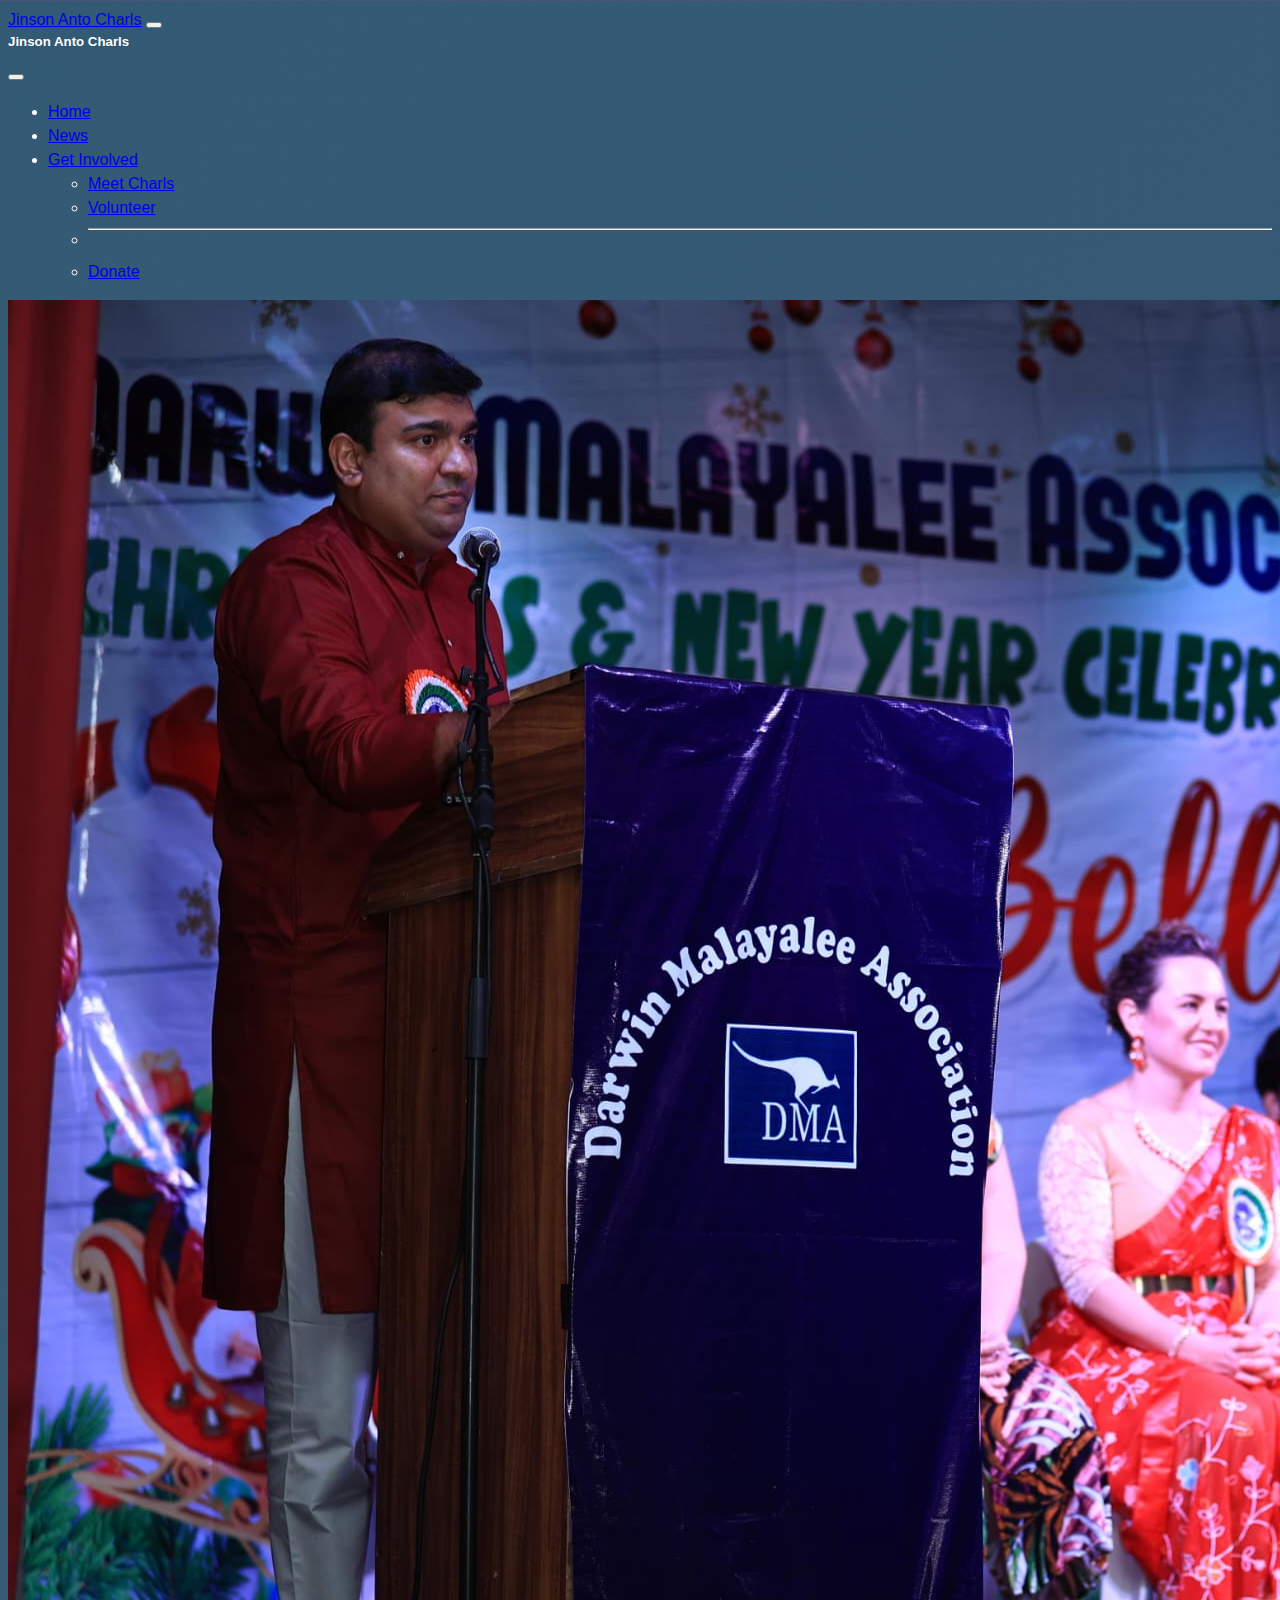
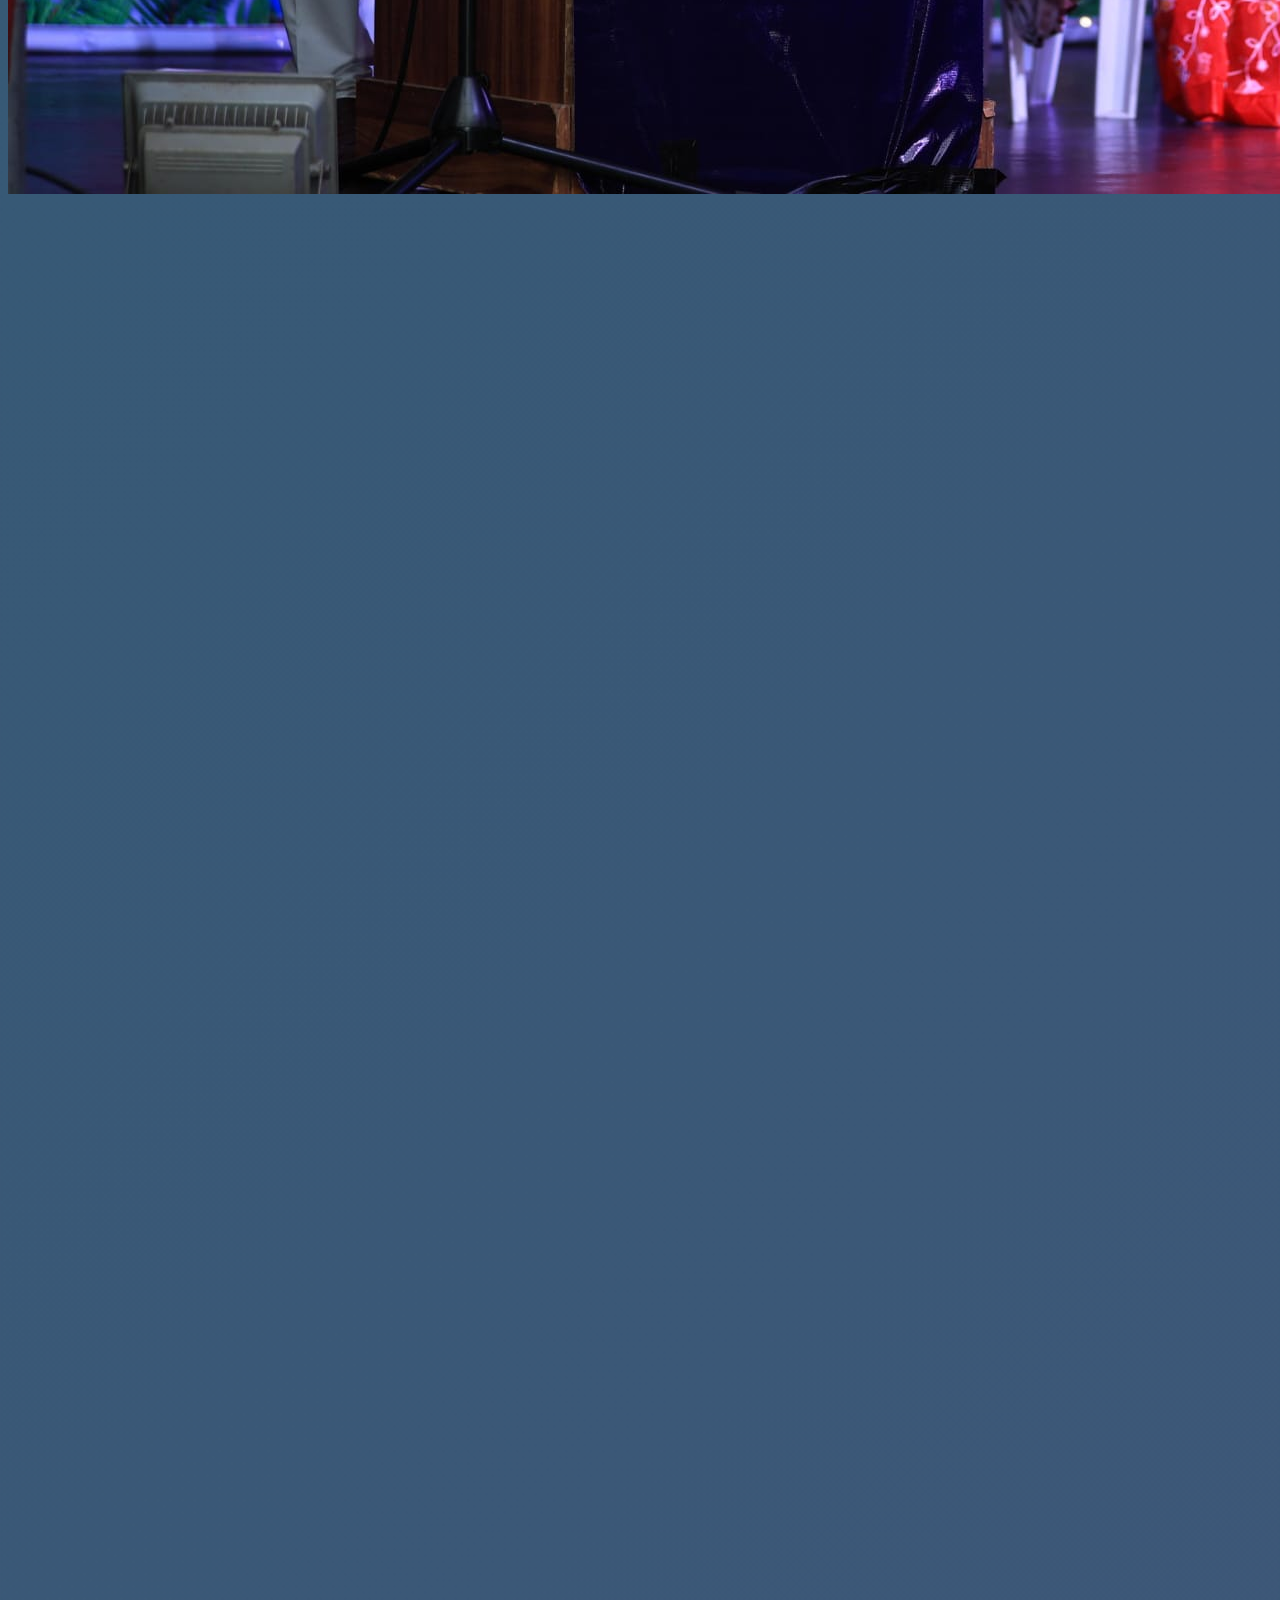
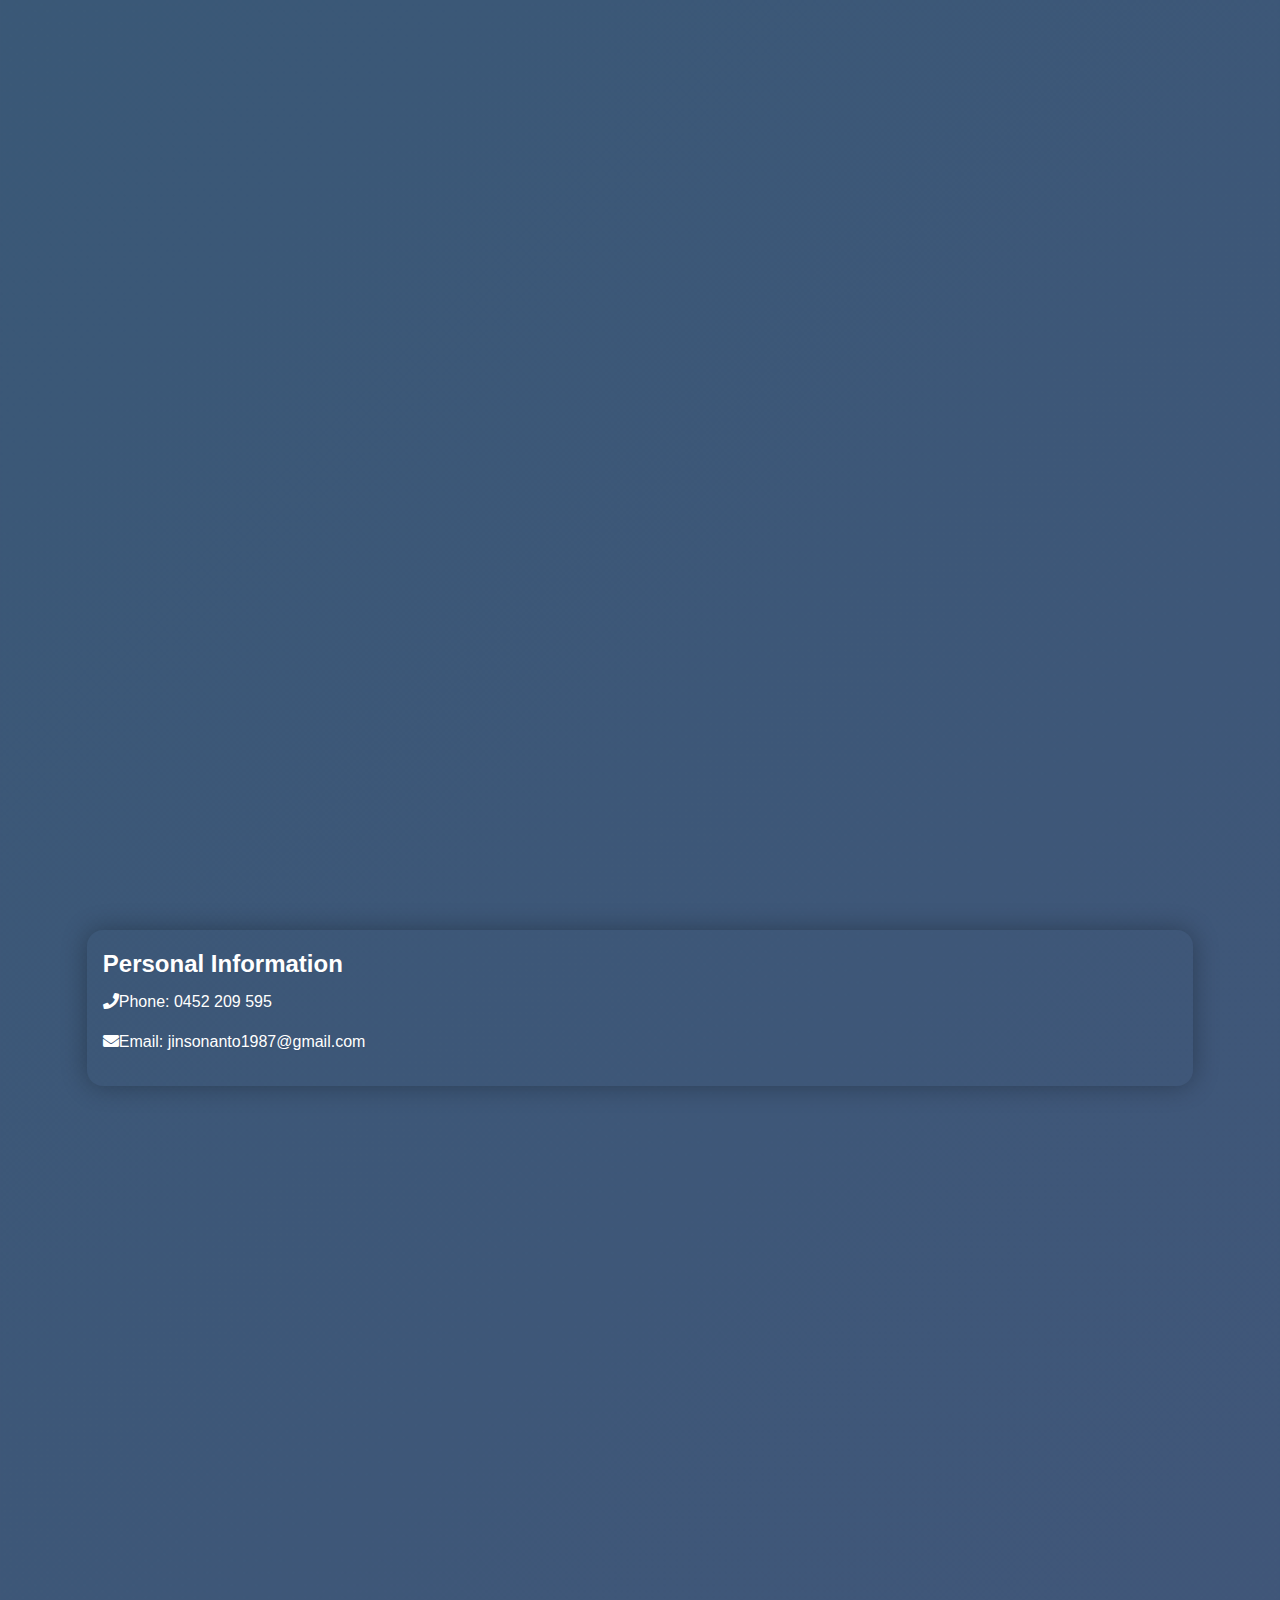
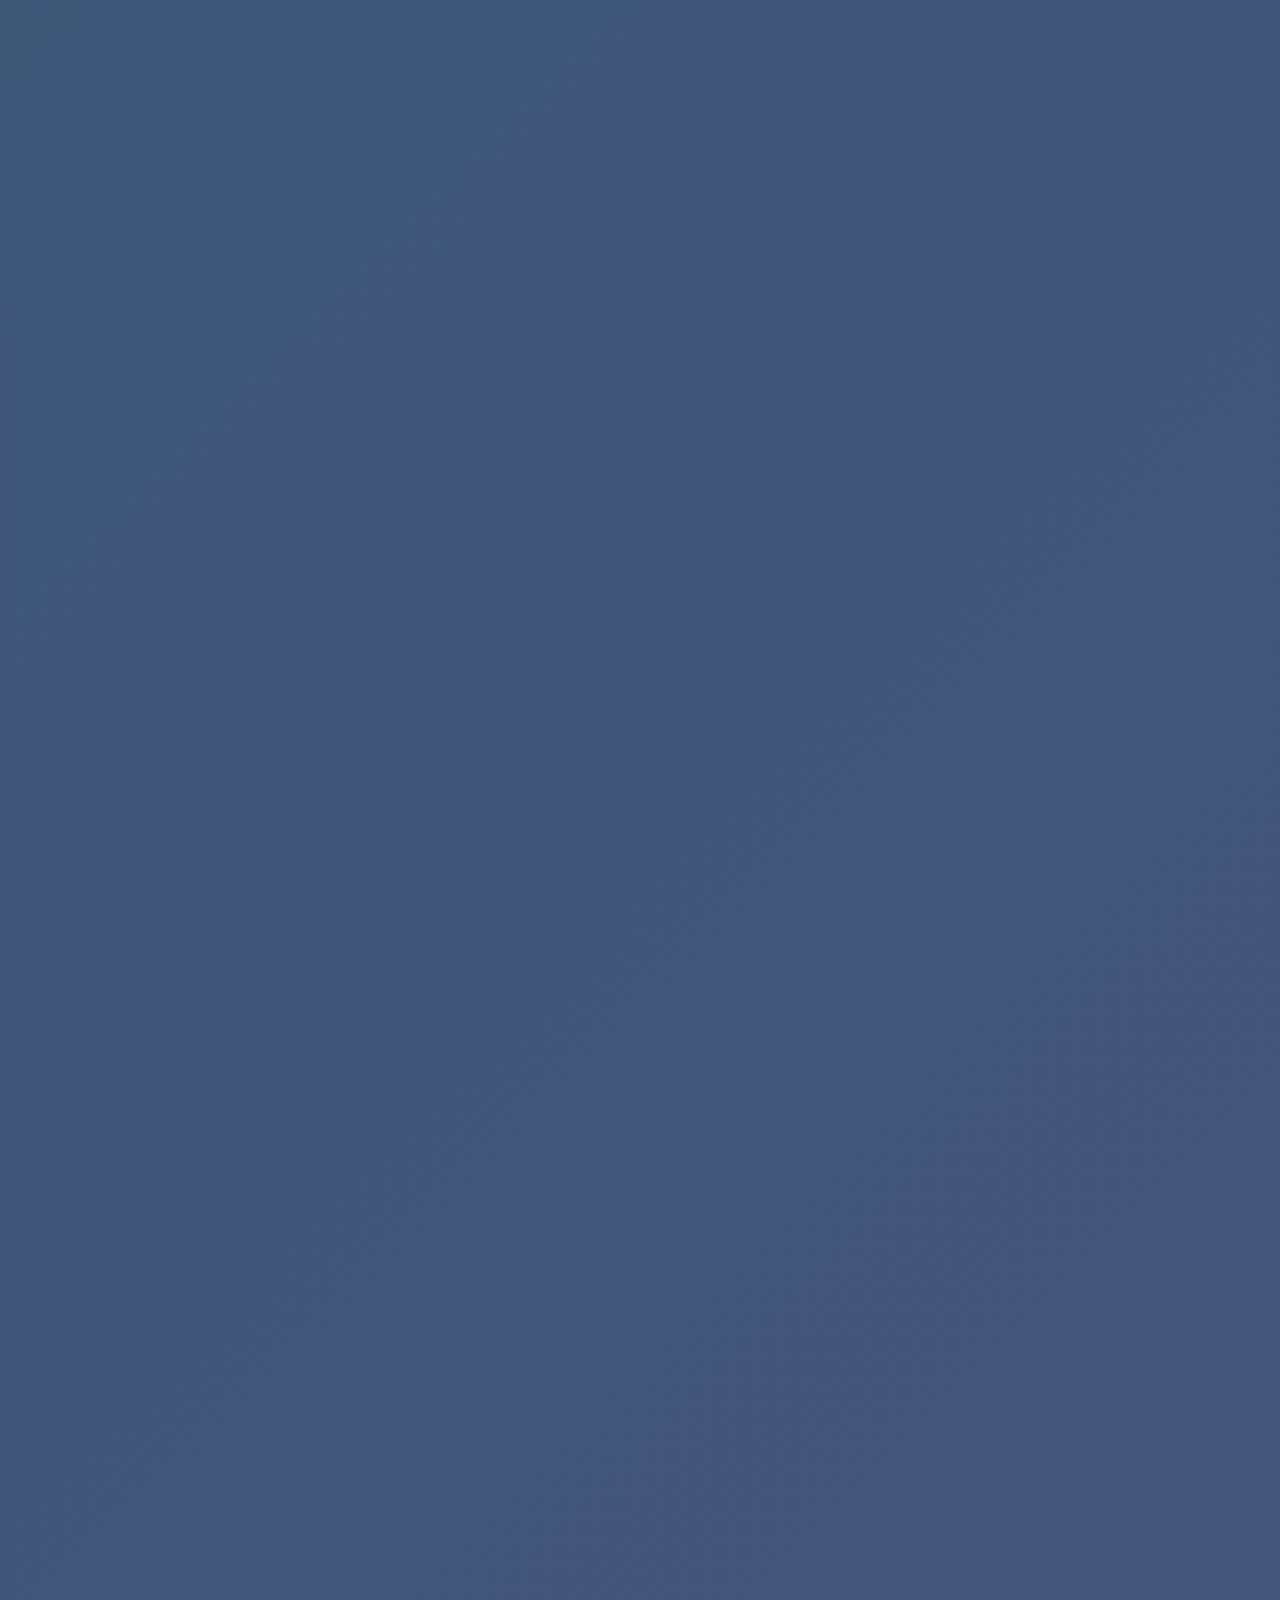
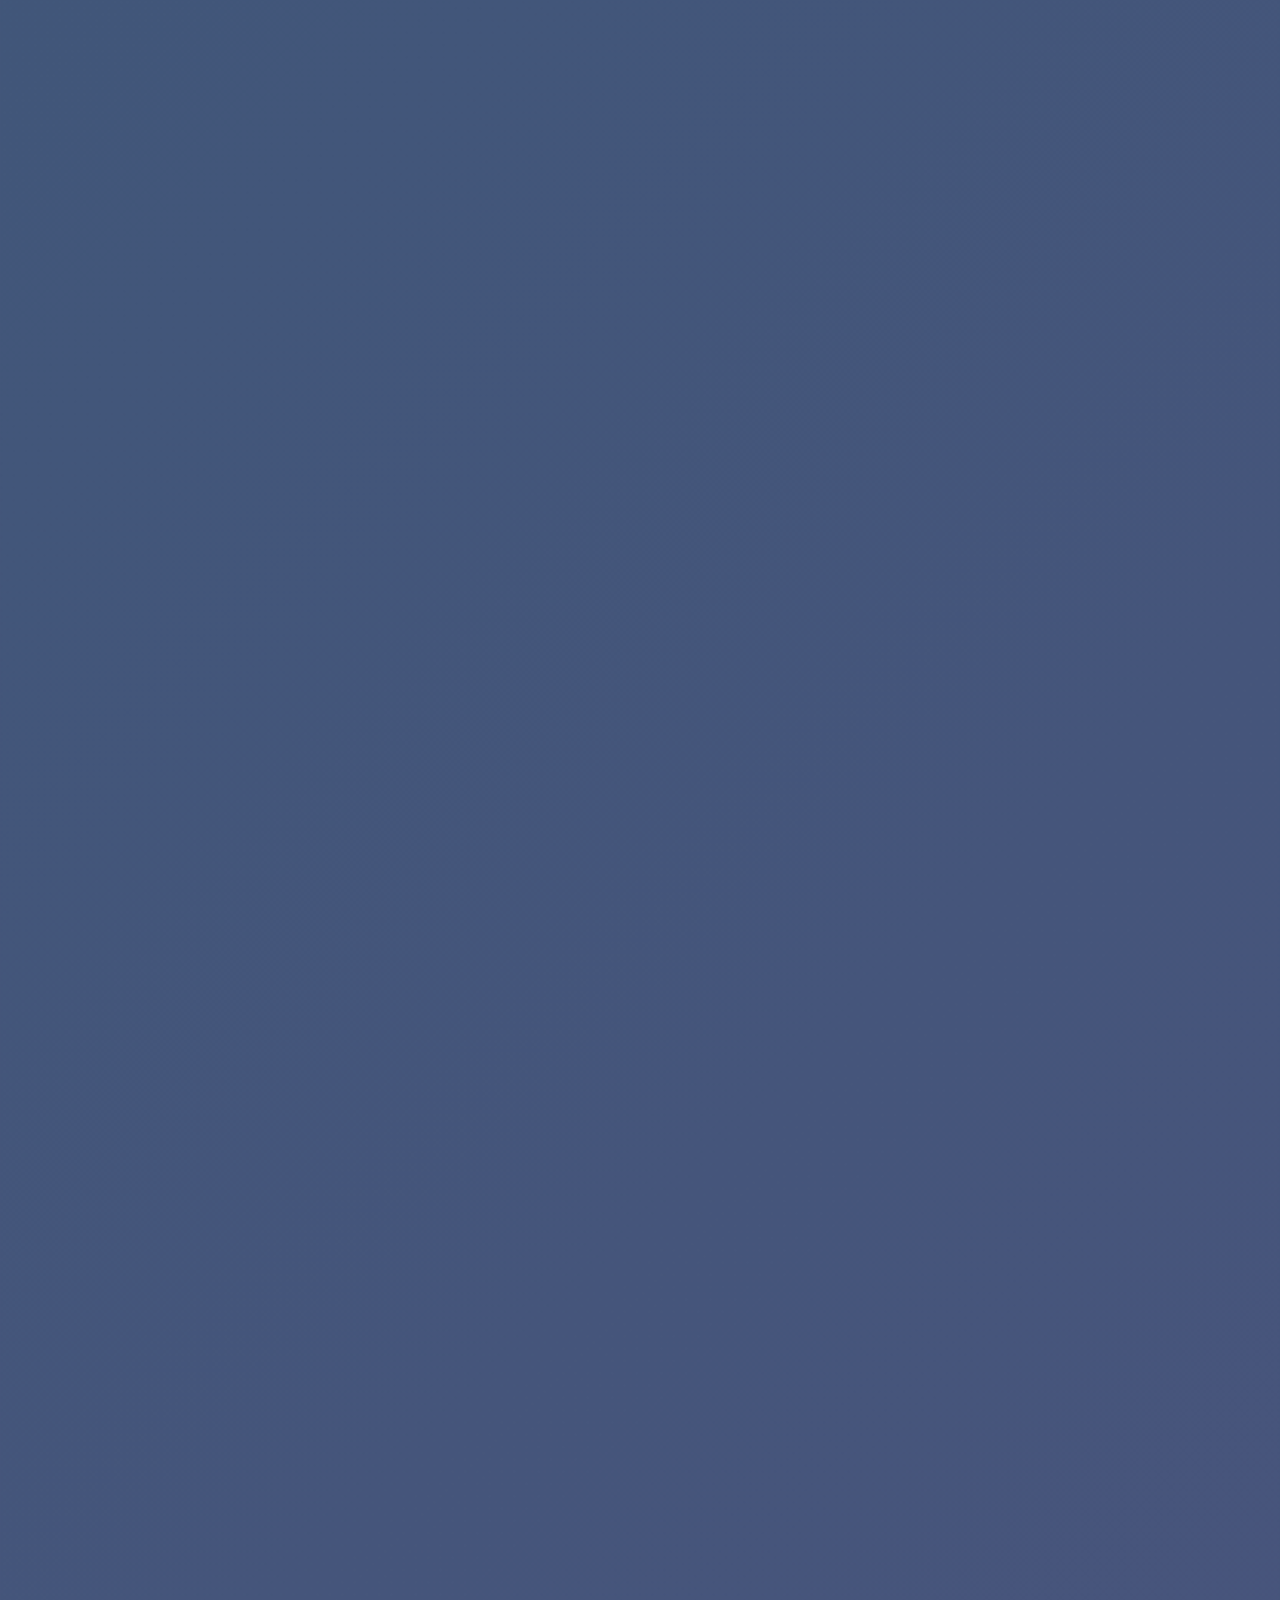
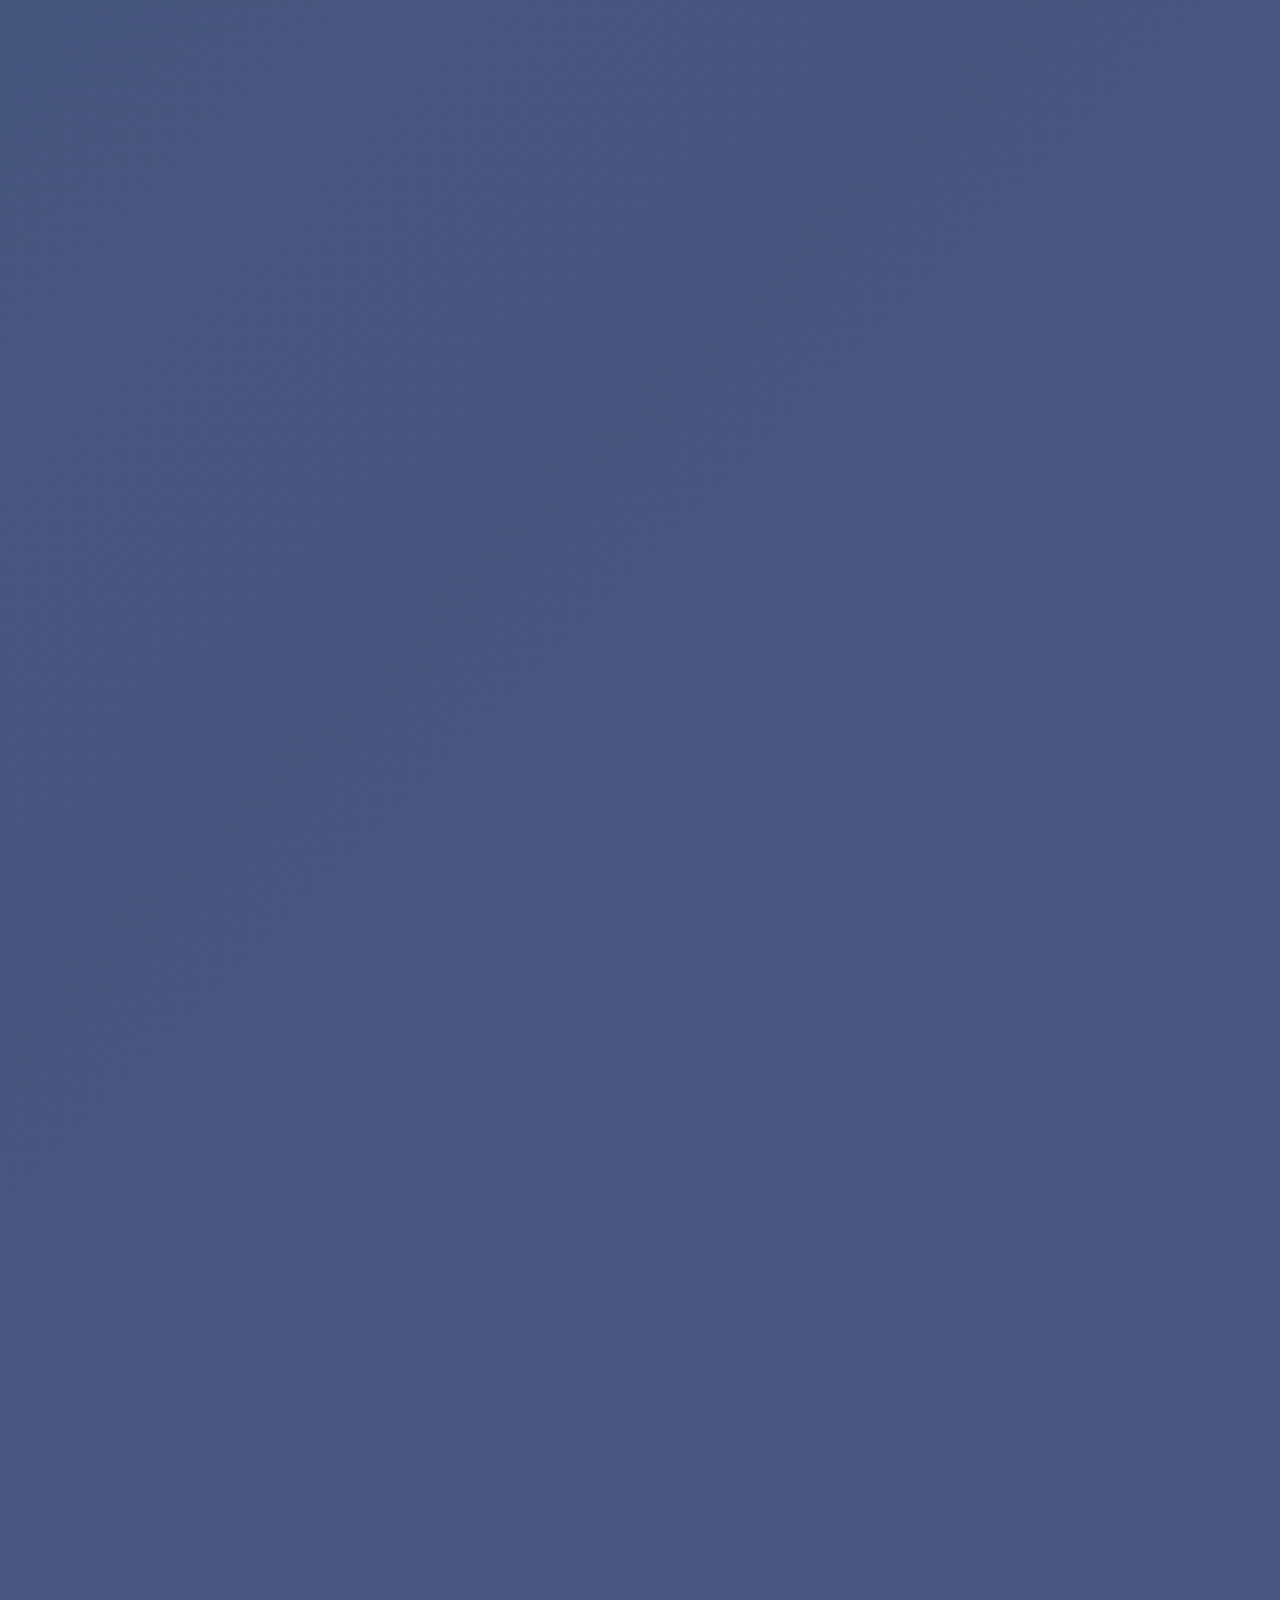
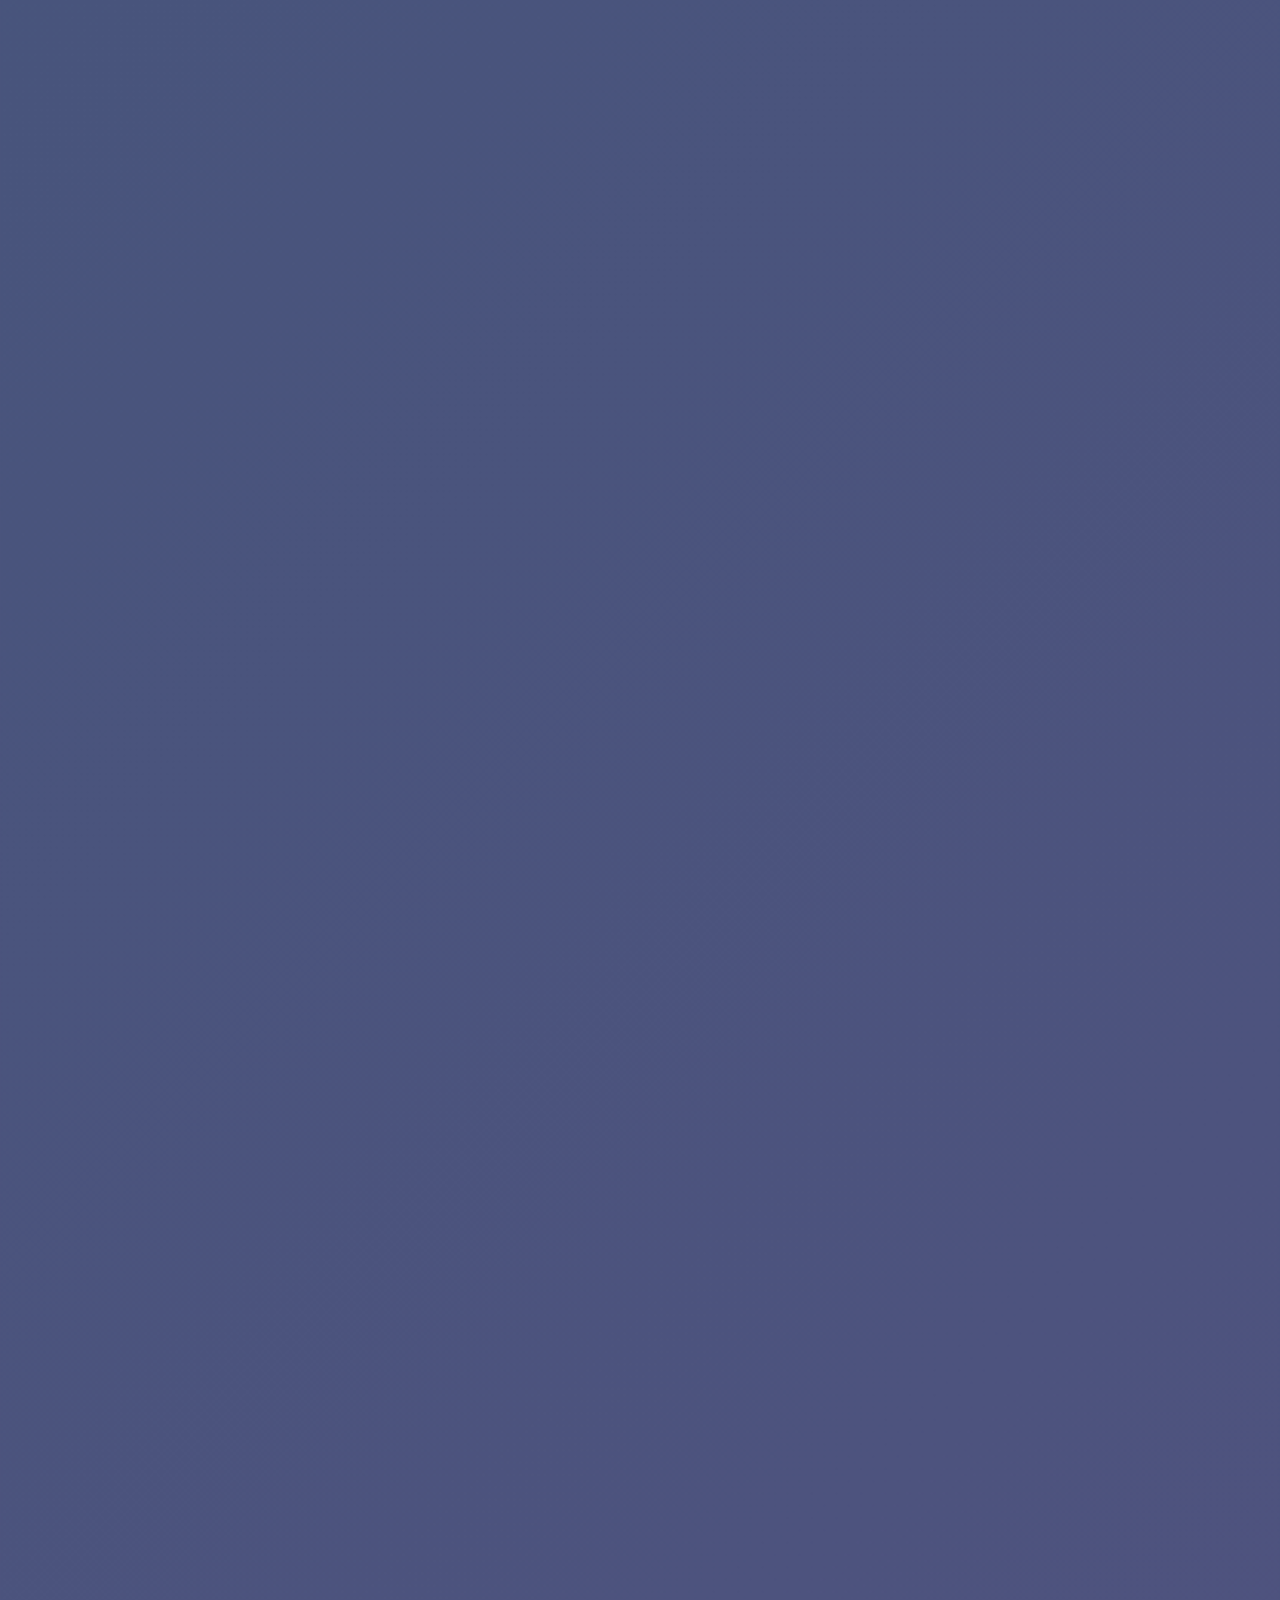
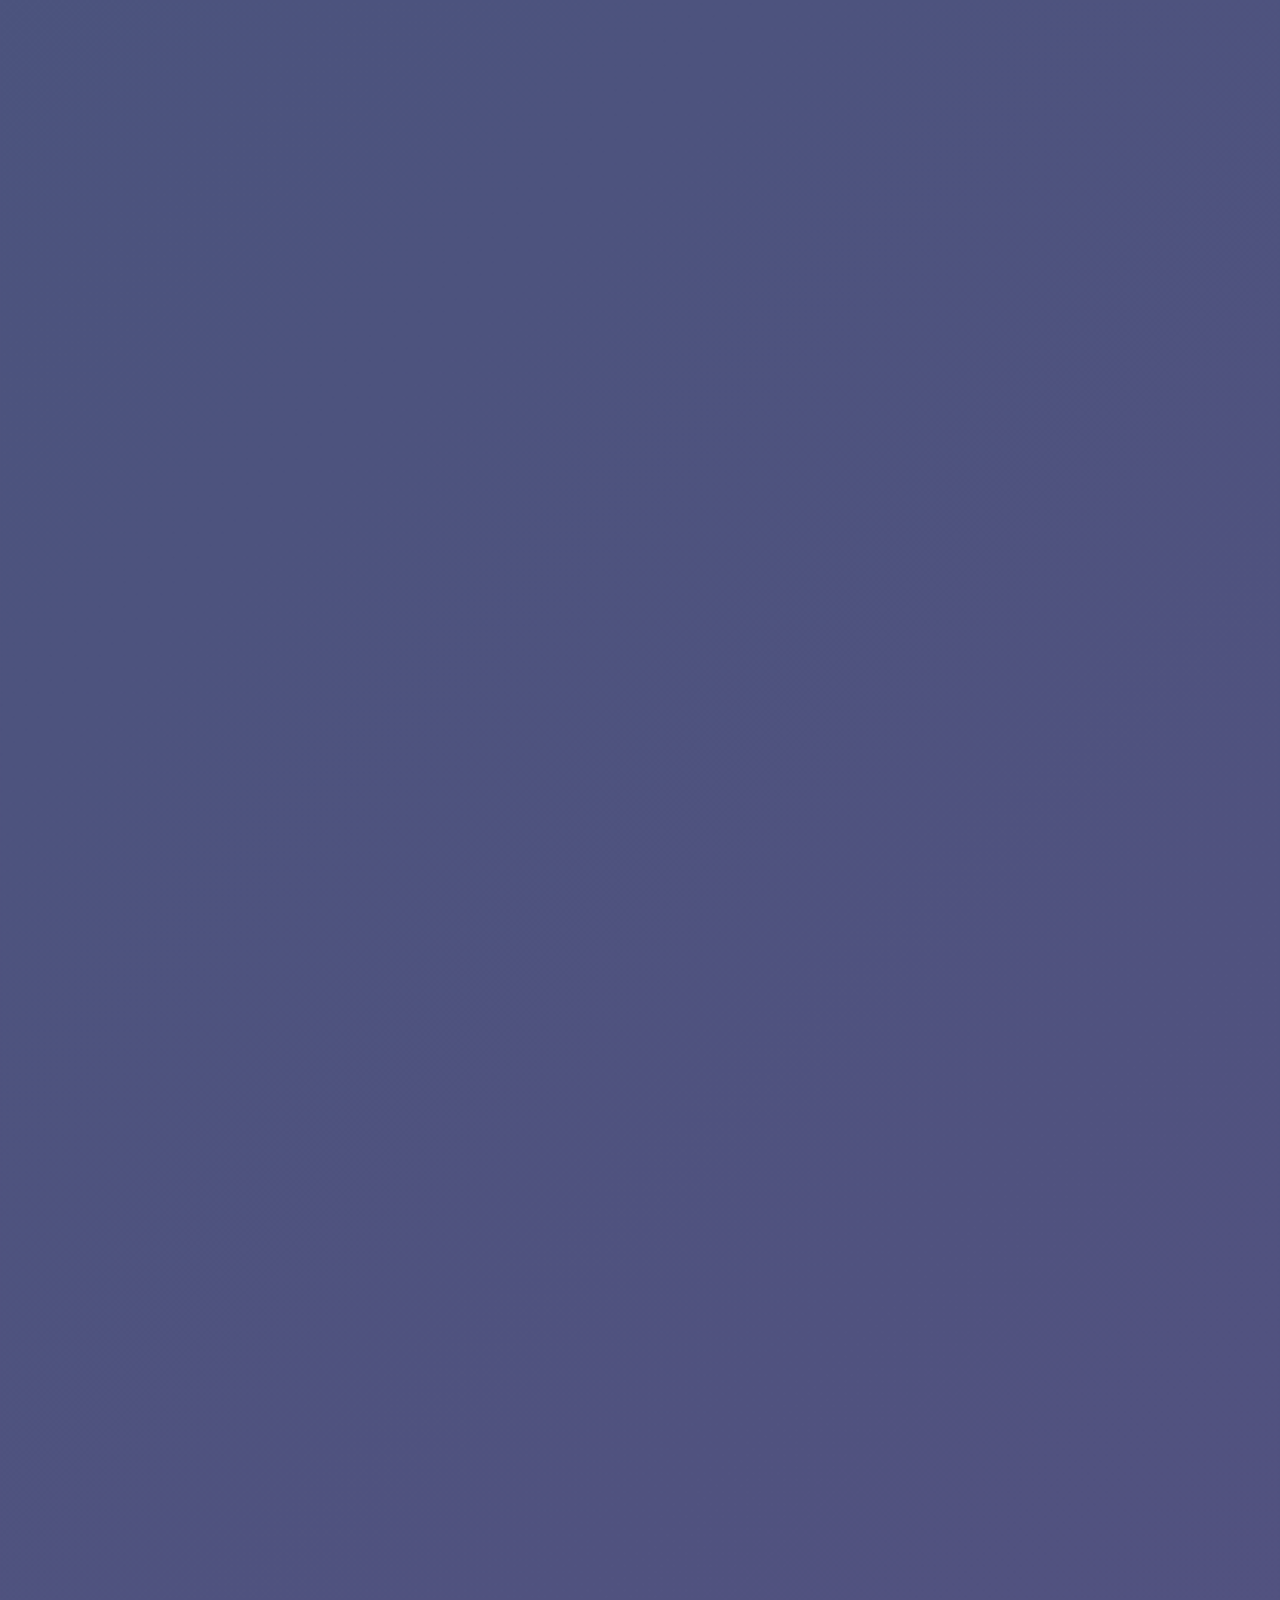
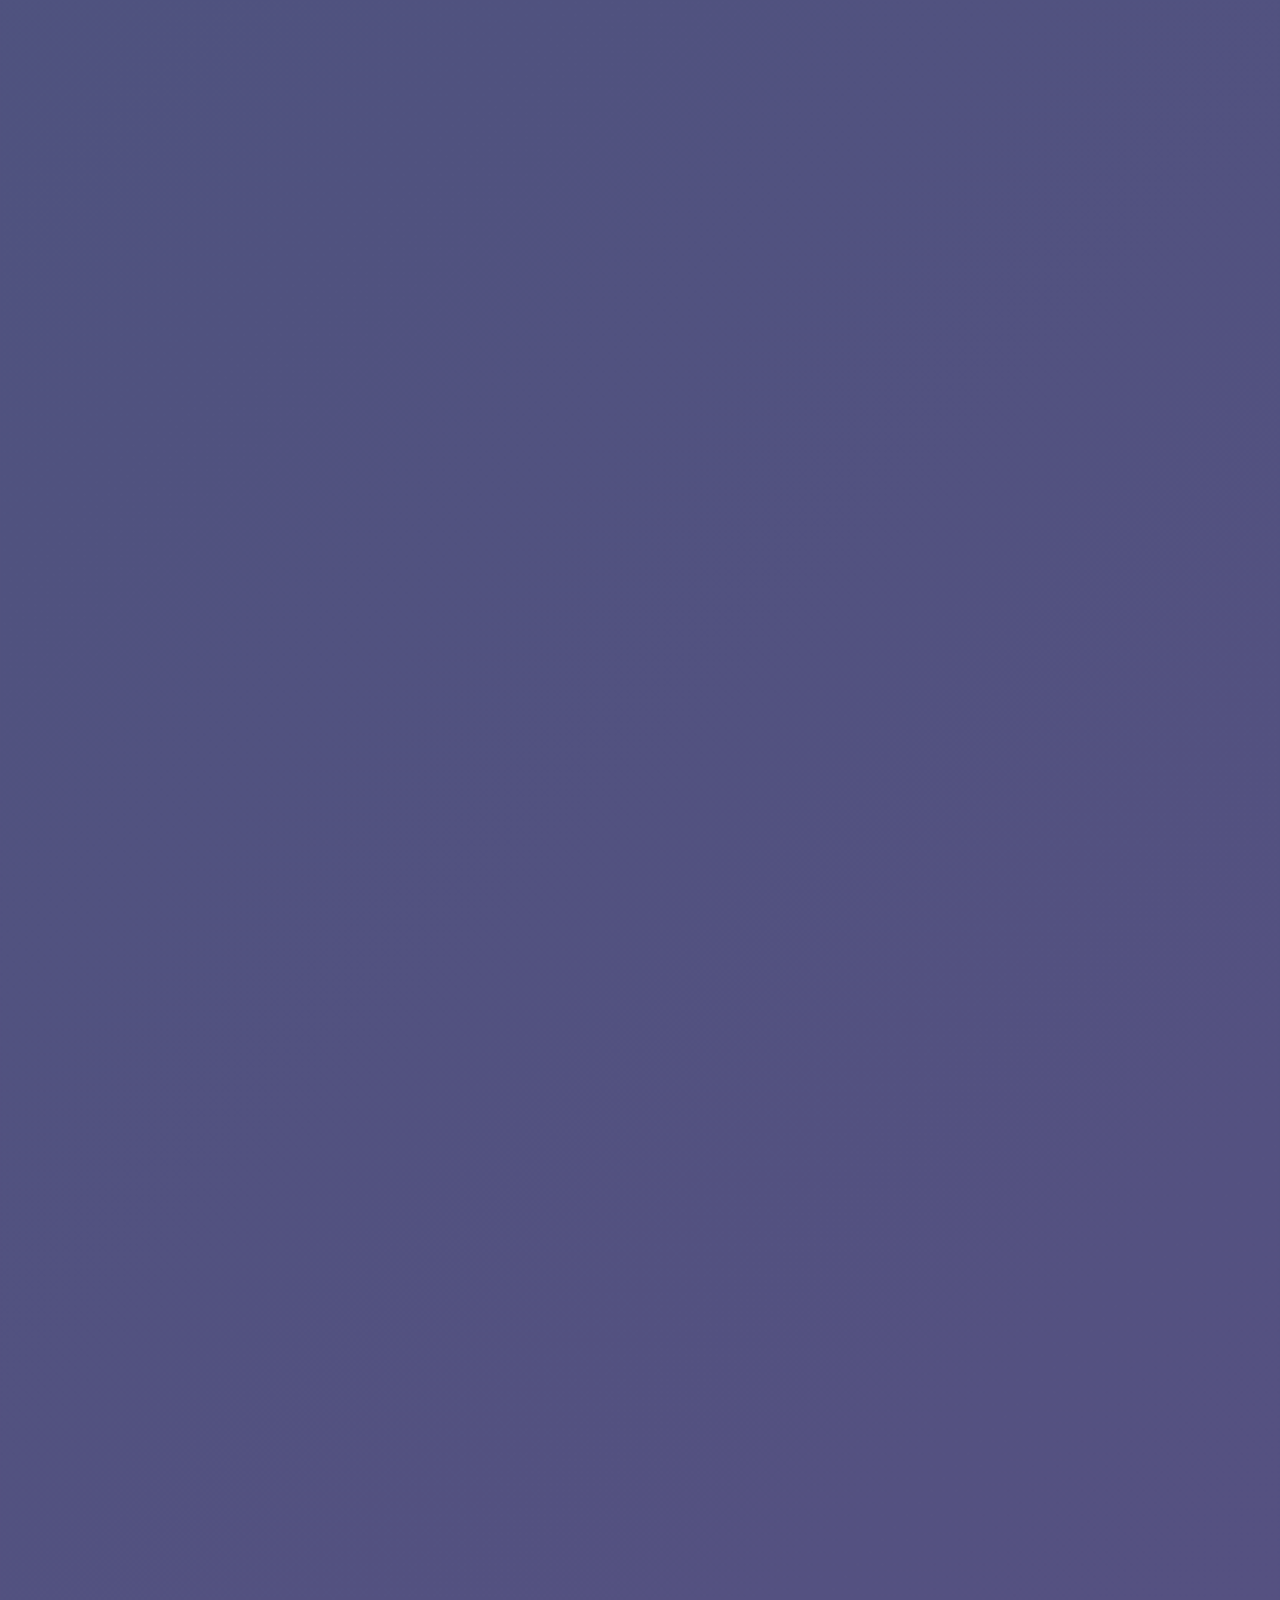
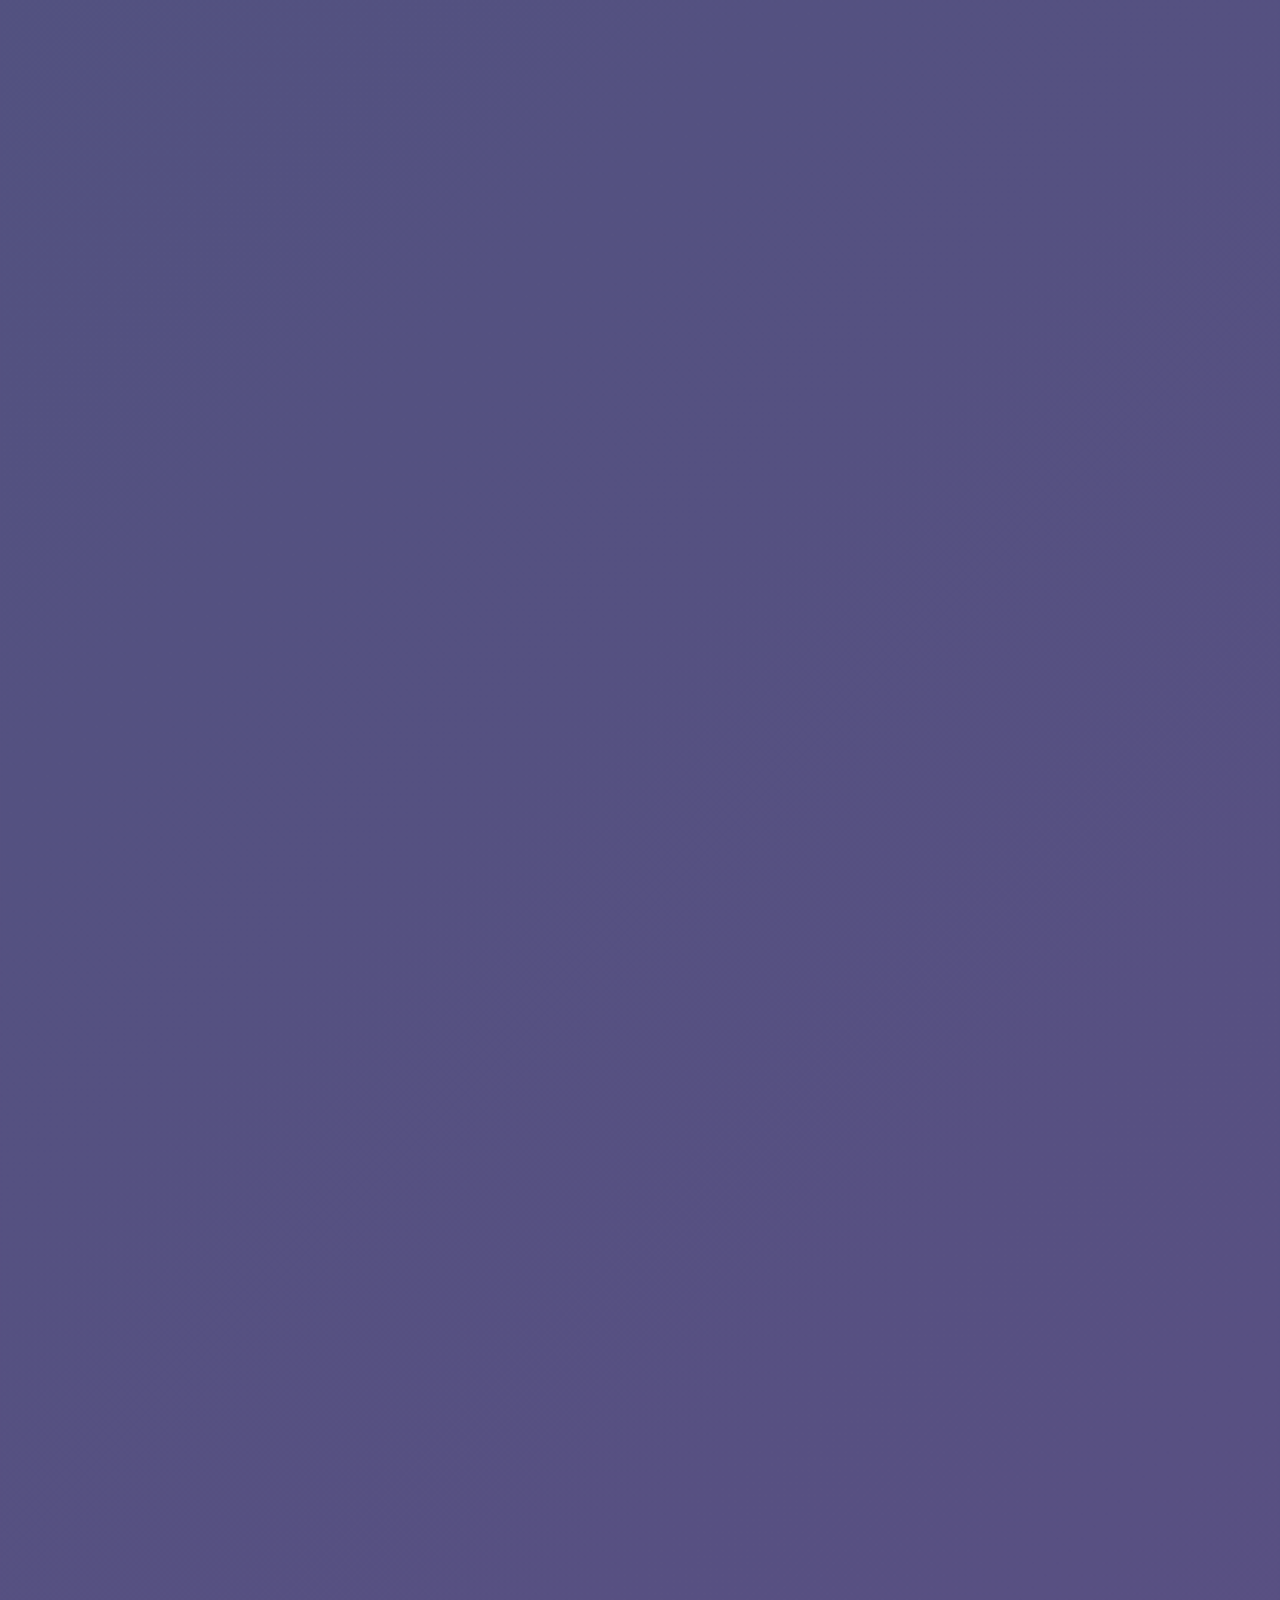
<file: index.html>
<!DOCTYPE html>
<html lang="en">
<head>
  <meta charset="UTF-8">
  <meta name="viewport" content="width=device-width, initial-scale=1.0">
  <title>Jinson Anto Charls - Profile</title>
  <!-- Bootstrap 5 CSS -->
  <link href="https://cdn.jsdelivr.net/npm/bootstrap@5.3.2/dist/css/bootstrap.min.css" rel="stylesheet" integrity="sha384-T3c6CoIi6uLrA9TneNEoa7RxnatzjcDSCmG1MXxSR1GAsXEV/Dwwykc2MPK8M2HN" crossorigin="anonymous">
  <!-- Font Awesome 5 CSS -->
  <link href="https://cdnjs.cloudflare.com/ajax/libs/font-awesome/5.15.4/css/all.min.css" rel="stylesheet">
  <!-- Custom CSS -->
  <link rel="stylesheet" href="styles.css">
  <style>
    /* Add custom styles for background colors and gradients */
    
    /* Add your custom CSS styles here */
  </style>
</head>
<body>

    <!-- <header>
      <h1 class="text-center">Jinson Anto Charls</h1>
      <p class="text-center">Healthcare Professional | Community Leader | Aspiring Politician</p>
    </header> -->
   
   
   
    <nav class="navbar bg-body-tertiary fixed-top">
      <div class="container-fluid">
        <a class="navbar-brand" href="#">Jinson Anto Charls</a>
        <button class="navbar-toggler" type="button" data-bs-toggle="offcanvas" data-bs-target="#offcanvasNavbar" aria-controls="offcanvasNavbar" aria-label="Toggle navigation">
          <span class="navbar-toggler-icon"></span>
        </button>
        <div class="offcanvas offcanvas-end" tabindex="-1" id="offcanvasNavbar" aria-labelledby="offcanvasNavbarLabel">
          <div class="offcanvas-header">
            <h5 class="offcanvas-title" id="offcanvasNavbarLabel">Jinson Anto Charls</h5>
            <button type="button" class="btn-close" data-bs-dismiss="offcanvas" aria-label="Close"></button>
          </div>
          <div class="offcanvas-body ">
            <ul class="navbar-nav justify-content-end flex-grow-1 pe-3">
              <li class="nav-item">
                <a class="nav-link active" aria-current="page" href="#">Home</a>
              </li>
              <li class="nav-item">
                <a class="nav-link" href="#">News</a>
              </li>
              <li class="nav-item dropdown">
                <a class="nav-link dropdown-toggle" href="#" role="button" data-bs-toggle="dropdown" aria-expanded="false">
                  Get Involved
                </a>
                <ul class="dropdown-menu">
                  <li><a class="dropdown-item" href="#">Meet Charls</a></li>
                  <li><a class="dropdown-item" href="#">Volunteer</a></li>
                  <li>
                    <hr class="dropdown-divider">
                  </li>
                  <li><a class="dropdown-item" href="#">Donate</a></li>
                </ul>
              </li>
            </ul>
            
            <!-- <form class="d-flex mt-3" role="search">
              <input class="form-control me-2" type="search" placeholder="Search" aria-label="Search">
              <button class="btn btn-outline-success" type="submit">Search</button>
            </form> -->
          </div>
        </div>
      </div>
    </nav>
    
    <!-- Background Image with Overlay -->
    <div class="hidden custom-image-container">
      <img src="bg.jpeg" class="d-block w-100 object-fit-fill" alt="Image">
      <div class="custom-image-overlay fade-in">
          <section class="custom-social-media">
              <div class="custom-container">
                  <div class="custom-row">
                      <div class="custom-col">
                          <h1>Jinson Anto Charls</h1>
                          <p>GAICD. MNurs (MH). GradCert Leadersh. BNurs.</p>
                          <p class="text-center mb-4">Follow Me on Social Media</p>
                          <ul class="custom-social-icons p-0">
                              <li><a href="#" target="_blank" title="Facebook"><i class="fab fa-facebook-f"></i></a></li>
                              <li><a href="#" target="_blank" title="Twitter"><i class="fab fa-twitter"></i></a></li>
                              <li><a href="#" target="_blank" title="Instagram"><i class="fab fa-instagram"></i></a></li>
                              <li><a href="https://www.linkedin.com/in/jinson-anto-charls-gaicd-84034b15b?utm_source=share&utm_campaign=share_via&utm_content=profile&utm_medium=android_app" target="_blank" title="LinkedIn"><i class="fab fa-linkedin-in"></i></a></li>
                          </ul>
                          <div class="w-100 d-flex flex-row justify-content-center">
                              <a  class="btn btn-outline-light me-2" onclick="scrollToAbout()">About Jinson</a>
                              <a  class="btn btn-secondary">Donate</a>
                          </div>
                      </div>
                  </div>
              </div>
          </section>
      </div>
  </div>
  
    
<section id="about-me" class="hidden about-section ">
  <div class="container">
    <div class="row">
     
      <div class="col-md-6">
        <div class="about-image">
          <img src="profile_pic.jpg" alt="About Jinson Image">
        </div>
      </div>
      <div class="col-md-6">
        <div class="about-text" >
          <h2 class="about-heading">About Jinson</h2>
          <p class="about-description">
            Originally from the lush landscapes of Kerala in India, a region often described as 'God's own country' for its tranquil beauty and harmonious melding of diverse cultures, Jinson's story is a testament to the power of dedication and the universal language of care. In Kerala, known for its impressive literacy rate, Jinson embarked on his noble journey in English Medium institutions, establishments nurtured by the caring hands of Catholic priests and nuns. His academic pursuits culminated in a Bachelor's degree in Nursing and Midwifery, and with remarkable swiftness, he earned his eligibility certificate from the Australian Health Practitioners Regulatory Authority.

            With his destiny calling from across the seas, Jinson arrived in Australia mere months after his internship in Intensive Coronary Care Unit in 2011. There, he not only completed an adaptation program but also earned the esteemed AHPRA registration, embarking on a career as a Registered Nurse. His clinical odyssey took him through the vital corridors of Tertiary Hospitals, into the adrenaline-fueled Emergency Department, and the deeply challenging realms of Mental Health and Alcohol and Other Drug Services.
            
            As a beacon of compassion, Jinson excelled as a Senior Assessment Clinician under the Northern Territory's Alcohol Mandatory Treatment Act. His acumen shone through as he conducted thorough assessments and presented his thoughtful recommendations to the NT CAT tribunal. His dedication to mental wellbeing saw him in the front lines at the Royal Darwin Hospital and within Community Crisis Mental Health Teams, his expertise growing with each life he touched.
            
            The year 2017 marked Jinson's ascent into leadership as he became the clinical nurse consultant/Team Leader of the Mental Health Access Team, a role that had him overseeing the crucial nursing care for referrals across the Greater Darwin Region. His leadership prowess did not go unnoticed, propelling him to the position of Team Manager by 2019, and later, ascending to the role of Operations Manager in 2020, for his outstanding performance.
            
            In his directorial capacities, Jinson became the steward of inpatient mental health units, crisis teams, and alcohol and drug service withdrawal units. Today, as the Director of Recovery and Rehabilitation Services, his responsibilities span across the community mental health and AOD teams, as well as Forensic Mental Health and Forensic Disability Services throughout the Northern Territory. His wisdom and guidance have been pivotal in acting roles up to the Executive Director level in the Top End Mental Health Alcohol and Other Drug Services.
            
            Educationally, Jinson continued to ascend, achieving a Master of Mental Health Nursing from The University of Newcastle in 2016 and honing his leadership skills with a Postgraduate Certificate in Leadership from The University of Tasmania in 2021 and graduating from the Australian Institute of Company Directors in 2023.
            
            Instrumental in pioneering projects that broke new ground in mental health care, Jinson has been a cornerstone in the creation of innovative services within the Grater Darwin Region. His strategic foresight was instrumental in the expansion of the mental health inpatient units and the visionary design of new mental health facilities.
            
            Notably, Jinson has been involved in shaping key models of care, such as those addressing Volatile Substance Abuse, the Assertive Community Treatment Team, and the Stabilisation Assessment and Referral Area. Perhaps one of his greatest contributions lies in his natural ability to foster leadership, coaching and nurturing the next generation of health care trailblazers.
            
            Jinson's journey is more than a career; it is a calling that has touched the hearts of many, a narrative of leadership interwoven with the deepest threads of empathy and care—a tale that truly resonates with the soul of 'God's own country', where his story began.
            
            Alongside his professional endeavours, Jinson's heart beats strong for community engagement, a testament to his unwavering commitment to service. Even amidst the rigors of his demanding career, he served with passion in various capacities within the Darwin Malayalee Association. His dedication saw him hold the financial reins as Treasurer in 2016/17, become the voice of the community as the Public Relations Officer in 2021/22, provide organisational guidance as Secretary in 2022/23, and lead with vision as President in 2023/24.
            
            Jinson's rich professional tapestry is matched by the warmth of his family life. He shares his journey with his wife Anu, a Clinical Nurse Consultant/Nurse Practitioner candidate at NT Health whose dedication mirrors his own. She is currently furthering her expertise by pursuing Nurse Practitioner studies at Charls Darwin University, balancing her academic pursuits with a full-time career. Their home is brightened by the laughter and dreams of their children, Aimie, a diligent Year 6 student, and Anna, who brings joy and curiosity from her transition year. Together, they create a family portrait that is underpinned by shared values of care, learning, and community spirit.
            
            Jinson's story is further enriched by his family's deeply rooted political heritage in Kerala, India. This background has imbued him with a sense of civic responsibility and a profound understanding of community service.
            
            His father, Charls Antony, has been a significant figure in Kerala's cooperative movement. As the former General Secretary (2009-2019) of the Kerala Cooperative Employees Front, Charls Antony led an organisation with a staggering 17,000 members. His influence extended to key governmental roles, including being appointed as a Director on the Cooperative Employees Welfare Board and the Cooperative Employees’ Pension Board by the Kerala State Government, positions he held with distinction from 2009 to 2019.
            
            Jinson's uncle, Anto Antony, further exemplifies the family's political legacy. A respected Member of the Indian Parliament since 2009, representing Pathanamthitta and its 1.2 million constituents, Anto Antony's contributions have been multifaceted. His tenure included serving as a member of the Indian Nursing Council, representing elected parliamentarians from 2009 to 2014. His international representation for India at the United Nations General Assembly in 2014 stands as a highlight of his global engagement. Domestically, he has been an active member of several key committees, including those on External Affairs, Energy, Transport, Tourism and Culture, and Government Assurances, reflecting his diverse interests and expertise in national affairs.
            
            This rich political tapestry in Jinson's family background not only underscores a legacy of service and leadership but also highlights a deep-seated commitment to social and community development, values that Jinson himself embodies in his professional and personal life.
                      </p>
        </div>
      </div>
    </div>
  </div>
</section>

<div class="hidden custom-card-container mb-5">
  <div class="custom-card">
    <div class="custom-card-body">
      <h5 class="custom-card-title display-5"><i class="fas fa-handshake custom-icon me-3"></i>Values That Endure: Upholding My Nursing Pledge Through All Career Paths</h5>
      <div class="custom-card-text">
        <p>I solemnly pledge myself before God and in presence of this assembly to practice my profession with dedication.</p>
        <p>I will serve mankind with love and compassion, recognizing their dignity and rights irrespective of color, caste, creed, religion, and nationality.</p>
        <p>I will endeavor to maintain up-to-date knowledge and skill to uphold standards of Nursing care to individuals, families, and communities in all settings and in all aspects of holistic care as a member of the health care team.</p>
        <p>I will hold in confidence personal matters of my clients committed to my care and help them to develop confidence in the care rendered by me.</p>
        <p>I will refrain from any activity that will harm my personal and professional dignity as a Nurse.</p>
        <p>I will actively support my profession and strive towards its advancement.</p>
        <p>I will fulfill my responsibilities as a citizen and encourage change towards better health.</p>
      </div>
    </div>
  </div>
</div>

        


 

<div class="hidden gap-2 d-flex flex-wrap justify-content-center mb-5 mx-auto" style="width: 85%;">
  <!-- <a class="btn btn-custom btn-outline-light" data-bs-toggle="collapse" href="#personal-info" role="button" aria-expanded="false" aria-controls="personal-info">Personal Information</a> -->
  <a class="btn btn-custom btn-outline-light" data-bs-toggle="collapse" href="#professional-experience" role="button" aria-expanded="false" aria-controls="professional-experience">Professional Experience</a>
  <a class="btn btn-custom btn-outline-light" data-bs-toggle="collapse" href="#education" role="button" aria-expanded="false" aria-controls="education">Education</a>
  <a class="btn btn-custom btn-outline-light" data-bs-toggle="collapse" href="#skills-achievements" role="button" aria-expanded="false" aria-controls="skills-achievements">Skills & Achievements</a>
  <a class="btn btn-custom btn-outline-light" data-bs-toggle="collapse" href="#community-involvement" role="button" aria-expanded="false" aria-controls="community-involvement">Community Involvement</a>
  <a class="btn btn-custom btn-outline-light" data-bs-toggle="collapse" href="#family-background" role="button" aria-expanded="false" aria-controls="family-background">Family Background</a>
</div>


        
        
          <!-- Personal Information -->
          <section id="personal-info" class="mb-5 collapse collapse-horizontal">
            <h2 class="display-6 mb-4">Personal Information</h2>
            <div class="row">
              <div class="col-md-6">
                <p><i class="fas fa-phone me-2"></i>Phone: 0452 209 595</p>
              </div>
              <div class="col-md-6">
                <p><i class="fas fa-envelope me-2"></i>Email: jinsonanto1987@gmail.com</p>
              </div>
            </div>
          </section>
        
          <!-- Professional Experience -->
          <section id="professional-experience" class="hidden mb-5 collapse collapse-horizontal" 2.5rem>
            <h2 class="display-6 mb-4"><i class="fas fa-briefcase me-3"></i>Professional Experience</h2>
            
            <!-- Charles Darwin University Adjunct Lecturer -->
            <div class="row mb-4">
                <div class="col-md-12">
                    <div class="experience-card">
                        <h3 class="mb-0"><i class="fas fa-user-graduate me-3"></i>Charles Darwin University Adjunct Lecturer</h3>
                        <!-- <p>July 2023 - Present</p>
                        <ul>
                            <li><strong>Deliver lectures and tutorials on relevant subjects.</strong></li>
                            <li><strong>Provide guidance and support to students.</strong></li>
                            <li><strong>Contribute to curriculum development and assessment.</strong></li>
                        </ul> -->
                    </div>
                </div>
            </div>
        
            <!-- Top End Mental Health, Alcohol and Other Drug Services -->
            <div class="row mb-4">
                <div class="col-md-12">
                    <div class="experience-card">
                        <h3><i class="fas fa-user-tie me-3"></i>Top End Mental Health, Alcohol and Other Drug Services, Northern Territory Health</h3>
                        <ul>
                            <li><strong>A/Executive Director</strong> (August 2023)</li>
                            <li><strong>Acting General Manager</strong> (Sep 2021, Jun 2022, Sep/Oct 2022)</li>
                            <li><strong>Director of Recovery and Rehabilitation Services</strong> (May 2023 - Present)</li>
                            <li><strong>Director of Acute Services</strong> (May 2022 – April 2023)</li>
                            <li><strong>Operations Manager</strong> (Nov 2020 - Apr 2022)</li>
                            <li><strong>Team Manager, Mental Health Access Team</strong> (Jun 2019 – Oct 2020, May – June 2018)</li>
                            <li><strong>Team Leader/CNC, Mental Health Access Team</strong> (Dec 2017 – May 2019)</li>
                            <li><strong>Clinical Mental Health Nurse Specialist, Mental Health Access Team</strong> (Aug – Nov 2017)</li>
                            <li><strong>Acting Clinical Lead</strong> (Leave cover 2015 – 2017) AOD Mandatory Assessment Unit</li>
                            <li><strong>Senior Assessment Clinician</strong> (Aug 2015 - Aug 2017) AOD Mandatory Assessment Unit</li>
                        </ul>
                    </div>
                </div>
            </div>
        
            <!-- Wagga Wagga Base Hospital, NSW Health -->
            <div class="row mb-4">
                <div class="col-md-12">
                    <div class="experience-card">
                        <h3><i class="fas fa-hospital-user me-3"></i>Wagga Wagga Base Hospital, NSW Health</h3>
                        <ul>
                            <li><strong>Registered Nurse, Mental Health Unit</strong> (Feb 2013 - Jan 2015)</li>
                            <li><strong>Registered Nurse, Emergency Department</strong> (May 2012 – Jan 2013)</li>
                        </ul>
                    </div>
                </div>
            </div>
        
            <!-- Little Flower Hospital and Research Centre -->
            <div class="row mb-4">
                <div class="col-md-12">
                    <div class="experience-card">
                        <h3><i class="fas fa-hospital me-3"></i>Little Flower Hospital and Research Centre</h3>
                        <ul>
                            <li><strong>Registered Nurse, Intensive Coronary Care Unit</strong> (May 2010 - May 2011)</li>
                        </ul>
                    </div>
                </div>
            </div>
        
        </section>
        
        
          <!-- Education -->
          <section id="education" class="hidden mb-5 collapse collapse-horizontal" 2.5rem>
            <h2 class="display-6 mb-4"><i class="fas fa-graduation-cap me-3"></i>Education</h2>
            
            <div class="row mb-2">
                <!-- <div class="col-md-6 mb-2">
                    <div class="education-card">
                        <div class="card-body">
                            <h3>MBA – Leadership</h3>
                            <p>Central Queensland University (Currently enrolled)</p>
                        </div>
                    </div>
                </div> -->
                <div class="col-md-12">
                    <div class="education-card h-100">
                        <div class="card-body">
                            <h3>Company Directors Course</h3>
                            <p>Australian Institute of Company Directors (Graduated - 2022)</p>
                        </div>
                    </div>
                </div>
            </div>
            
            <div class="row mb-2">
                <div class="col-md-6 ">
                    <div class="education-card h-100">
                        <div class="card-body">
                            <h3>Graduate Certificate in Leadership (Health and Human Services)</h3>
                            <p>University of Tasmania (2021)</p>
                        </div>
                    </div>
                </div>
                <div class="col-md-6 ">
                    <div class="education-card h-100">
                        <div class="card-body">
                            <h3>Master of Mental Health Nursing</h3>
                            <p>The University of Newcastle, Australia (2016)</p>
                        </div>
                    </div>
                </div>
            </div>
            
            <div class="row mb-2">
                <div class="col-md-6">
                    <div class="education-card h-100">
                        <div class="card-body">
                            <h3>Initial Registration for Overseas Registered Nurses (IRON) program</h3>
                            <p>Name of Institution offering the program (2011)</p>
                        </div>
                    </div>
                </div>
                <div class="col-md-6">
                    <div class="education-card h-100">
                        <div class="card-body">
                            <h3>Bachelor of Nursing and Midwifery</h3>
                            <p>Mahatma Gandhi University (2010)</p>
                        </div>
                    </div>
                </div>
            </div>
        </section>
        
        
        
          <!-- Skills & Achievements -->
          <section id="skills-achievements" class="hidden mb-5 collapse collapse-horizontal skills-achievements-card" 2.5rem>
            <h2 class="display-6 mb-4">Skills & Achievements</h2>
            <div class="col">
                <div class="row experience-card mx-3 mb-3">
                    <h3>Skills</h3>
                    <ul>
                        <li>Experience in strategic direction and management for MHAOD services.</li>
                        <li>Proficient in comprehensive clinical assessments and crisis management.</li>
                        <li>Experience in team management roles, nurturing positive psychology in the workplace.</li>
                    </ul>
                </div>
                <div class="row experience-card mx-3">
                    <h3>Achievements</h3>
                    <ul>
                        <li>Honorary appointment at the Charls Darwin University as Adjunct Lecturer.</li>
                        <li>Completed Company Director’s Course for governance understanding.</li>
                        <li>Represented TEMHAODS at Royal Darwin Hospital and with other governmental and non-governmental organisations.</li>
                    </ul>
                </div>
            </div>
        </section>
        
        
          <!-- Community Involvement -->
          <section id="community-involvement" class="hidden mb-5 collapse collapse-horizontal" 2.5rem>
            <h2 class="display-6 mb-4">Community Involvement</h2>
            <ul>
              <li>President – Darwin Malayalee Association, Aug 2023 - Present</li>
              <li>Secretary - Darwin Malayalee Association, Aug 2022 – July 2023</li>
              <li>Public Relations Officer - Darwin Malayalee Association, 2021/22</li>
              <!-- Include other community involvement details as bullet points -->
            </ul>
          </section>
        
          <!-- Family Background -->
          <section id="family-background" class="hidden mb-5 collapse collapse-horizontal" 2.5rem>
            <h2 class="display-6 mb-4">Political Affiliations - Family</h2>
            <p>Jinson comes from a family with a rich political heritage in Kerala, India:</p>
            <h3>Charls Antony (Father)</h3>
            <ul>
                <li>Ex-General Secretary (2009-2019), Kerala Cooperative Employees Front, Cooperative sector employees union with 17000 members</li>
                <li>Government-appointed Director – Cooperative Employees Welfare Board, Kerala State Government, 2011-2016</li>
                <li>Government-appointed Director – Cooperative Employees Pension Board, Kerala State Government, 2009-2011, 2016-2019</li>
            </ul>
            <h3>Anto Antony (Father’s Brother)</h3>
            <ul>
                <li>Member of Parliament, Pathanamthitta, India (2009 –present)</li>
                <li>Indian Nursing Council member from the elected representative from Parliament, 2009-2014</li>
                <li>Addressed the United Nations General Assembly representing India in 2014</li>
                <li>Member, Standing Committee on External Affairs, Government of India, 2009</li>
                <li>Member, Standing Committee on Energy, Government of India, 2009</li>
                <li>Member, Consultative Committee, Ministry of Minority Affairs, Government of India</li>
                <li>Member, Standing Committee on Transport, Tourism and Culture, Government of India, 2019-current</li>
            </ul>
        </section>
        
      
        
        <div class="hidden mx-auto mb-5" style="width:85%">
          <h2>FAQ's</h2>
        <div class="accordion accordion-flush" id="accordionExample">
          <div class="accordion-item">
            <h2 class="accordion-header">
              <button class="accordion-button collapsed" type="button" data-bs-toggle="collapse" data-bs-target="#collapseOne" aria-expanded="true" aria-controls="collapseOne">
                What drives Jinson Anto Charls' interest in politics?
              </button>
            </h2>
            <div id="collapseOne" class="accordion-collapse collapse" data-bs-parent="#accordionExample">
              <div class="accordion-body">
                Jinson's interest in politics is deeply rooted in his family's rich political heritage in Kerala, India. Growing up in an environment where civic responsibility and community service were paramount, he developed a profound understanding of the importance of social and community development. This upbringing instilled in him a sense of duty towards serving the people and contributing to the betterment of society.              </div>
            </div>
          </div>
          <div class="accordion-item">
            <h2 class="accordion-header">
              <button class="accordion-button collapsed" type="button" data-bs-toggle="collapse" data-bs-target="#collapseTwo" aria-expanded="false" aria-controls="collapseTwo">
                Has Jinson Anto Charls expressed any aspirations for political office?
              </button>
            </h2>
            <div id="collapseTwo" class="accordion-collapse collapse" data-bs-parent="#accordionExample">
              <div class="accordion-body">
               
                  <p>Jinson Anto Charls, a figure known for his profound commitment to healthcare and community service, has recently embarked on a new and significant journey in his professional life. Demonstrating a natural progression from his extensive leadership experience and community involvement, Jinson has been preselected by the Country Liberal Party for the Sanderson seat in the Northern Territory's upcoming election in August 2024.</p>
              
                  <p>This decision by the Country Liberal Party acknowledges Jinson's deep-rooted connection to community service and his outstanding leadership skills, honed through years of dedicated work in tertiary health services. His educational background, including a Bachelor's in Nursing and a Master's in Mental Health Nursing, along with advanced studies in leadership, have equipped him with a unique blend of expertise and perspective crucial for public service.</p>
              
                  <p>Jinson's journey is strongly influenced by his family's legacy of service and leadership, particularly visible in the careers of his father and uncle in Kerala, India. This backdrop, combined with his own extensive involvement in community organisations and advocacy for social causes, makes his foray into politics a natural and promising progression.</p>
              
                  <p>With this preselection, Jinson Anto Charls is not only continuing his family's tradition of public service but also bringing his rich tapestry of professional experiences and personal values to the political landscape of Northern Territory, Australia. His candidacy represents a commitment to harnessing his leadership and expertise for the greater good of the community, signalling a new era of potential and positive change in the region.</p>
                
              </div>
            </div>
          </div>
          <div class="accordion-item">
            <h2 class="accordion-header">
              <button class="accordion-button collapsed" type="button" data-bs-toggle="collapse" data-bs-target="#collapseThree" aria-expanded="false" aria-controls="collapseThree">
                How does Jinson Anto Charls plan to translate his professional experience into political leadership?
              </button>
            </h2>
            <div id="collapseThree" class="accordion-collapse collapse" data-bs-parent="#accordionExample">
              <div class="accordion-body">
                
                  <p>Jinson Anto Charls' transition from a healthcare professional and community leader to a political figure is underpinned by a wealth of experience he plans to leverage in his new role. His tenure in the leadership roles at the Tertiary Health Services has been instrumental in sharpening his strategic planning skills, honing his management expertise, and refining his ability to lead collaboratively.</p>
              
                  <p>Jinson's professional journey in healthcare has imbued him with a deep understanding of community needs, an invaluable skill set in political leadership. He has consistently demonstrated an ability to navigate complex systems, manage substantial budgets effectively, and lead diverse teams towards common goals. His experience in handling critical roles, such as managing operations during the challenging Covid-19 period, showcases his resilience and adaptability, qualities essential for political leadership.</p>
              
                  <p>Moreover, his strong ethical compass, coupled with a steadfast commitment to serving the public good, positions him as a principled and capable leader. These qualities, born out of his professional experiences and personal values, are what Jinson Anto Charls plans to bring to the forefront as he tackles the multifaceted challenges of political office. His candidacy promises not just a continuation of his service to the community but an expansion of his impact, translating his professional acumen into effective and compassionate political leadership.</p>
                </div>
            </div>
          </div>
          </div>
        </div>
    
    <!-- Image Sections -->
   
    <div class="hidden image-section mx-auto mb-5">
      <h2>
        <span>Image Gallery</span>
        <button class="btn btn-outline-light me-1" onclick="toggleGalleryView()">
          <i class="fas fa-images"></i> <!-- Font Awesome icon for images -->
      </button>
      
      </h2>
      <div id="carouselExampleAutoplaying" class="carousel slide" data-bs-ride="carousel">
        <div class="carousel-inner" id="carousel-inner">
          
        </div>
        <button class="carousel-control-prev" type="button" data-bs-target="#carouselExampleAutoplaying" data-bs-slide="prev">
          <span class="carousel-control-prev-icon" aria-hidden="true"></span>
          <span class="visually-hidden">Previous</span>
        </button>
        <button class="carousel-control-next" type="button" data-bs-target="#carouselExampleAutoplaying" data-bs-slide="next">
          <span class="carousel-control-next-icon" aria-hidden="true"></span>
          <span class="visually-hidden">Next</span>
        </button>
      </div>
      <div id="gridContainer" class="grid-container d-none">
        
        <!-- Add more grid items as needed -->
      </div>
      <!-- <button class="btn btn-primary mt-3" onclick="toggleGalleryView()">Toggle Gallery View</button> -->
    </div>
    <footer class="footer mt-auto py-3 bg-light">
      <div class="container text-center">
        <span class="text-muted">© 2024 Jinson</span>
      </div>
    </footer>
    
  <script defer>
    const observer = new IntersectionObserver((entries)=>{
      entries.forEach((entry)=>{
        
        if(entry.isIntersecting){
          
          entry.target.classList.remove('hidden');
          entry.target.classList.add('showw');
        }
        else{
          entry.target.classList.remove('showw');
          entry.target.classList.add('hidden');
        }
      });
    });
  const hiddenele=document.querySelectorAll('.hidden');
  hiddenele.forEach((el)=>observer.observe(el));
function toggleGalleryView() {
      const carousel = document.getElementById('carouselExampleAutoplaying');
      const gridContainer = document.getElementById('gridContainer');

      if (carousel.classList.contains('d-none')) {
        carousel.classList.remove('d-none');
        gridContainer.classList.add('d-none');
      } else {
        carousel.classList.add('d-none');
        gridContainer.classList.remove('d-none');
        slideImagesInGrid(); // Start sliding images in grid view
      }
    }

    function scrollToAbout() {
      document.querySelector('#about-me').scrollIntoView({
        behavior: 'smooth'
    });
    }

    function toggleCollapse(sectionId) {
      var sections = document.querySelectorAll('section');
      sections.forEach(function(section) {
        if (section.id !== sectionId) {
          section.classList.remove('show');
        }
      });
    }

        const imageFileNames = [
      "IMG-20240218-WA0013.jpg",
      "IMG-20240218-WA0014.jpg",
      "IMG-20240218-WA0015.jpg",
      "IMG-20240218-WA0016.jpg",
      "IMG-20240218-WA0017.jpg",
      "IMG-20240218-WA0018.jpg",
      "IMG-20240218-WA0019.jpg",
      "IMG-20240218-WA0020.jpg",
      "IMG-20240218-WA0021.jpg",
      "IMG-20240218-WA0022.jpg",
    "IMG-20240122-WA0094.jpg",
    "IMG-20240122-WA0087.jpg",
    "IMG-20240122-WA0088.jpg",
    "IMG-20240122-WA0089.jpg",
    "IMG-20240122-WA0090.jpg",
    "IMG-20240122-WA0086.jpg",
    "IMG-20240122-WA0074.jpg",
    "IMG-20240122-WA0075.jpg",
    "IMG-20240122-WA0072.jpg",
    "IMG-20240122-WA0073.jpg",
    "IMG-20240122-WA0068.jpg",
    "IMG-20240122-WA0069.jpg",
    "IMG-20240122-WA0070.jpg",
    "IMG-20240122-WA0071.jpg",
    "IMG-20240122-WA0065.jpg",
    "IMG-20240122-WA0066.jpg",
    "IMG-20240122-WA0067.jpg",
    "IMG-20240122-WA0062.jpg",
    "IMG-20240122-WA0063.jpg",
    "IMG-20240122-WA0064.jpg",
    "IMG-20240122-WA0058.jpg",
    "IMG-20240122-WA0059.jpg",
    "IMG-20240122-WA0060.jpg",
    "IMG-20240122-WA0061.jpg",
    "IMG-20240122-WA0054.jpg",
    "IMG-20240122-WA0055.jpg",
    "IMG-20240122-WA0056.jpg",
    "IMG-20240122-WA0057.jpg",
    "IMG-20240122-WA0050.jpg",
    "IMG-20240122-WA0051.jpg",
    "IMG-20240122-WA0052.jpg",
    "IMG-20240122-WA0053.jpg",
    "IMG-20240122-WA0048.jpg",
    "IMG-20240122-WA0049.jpg",
    "IMG-20240122-WA0035.jpg",
    "IMG-20240122-WA0036.jpg",
    "IMG-20240122-WA0032.jpg",
    "IMG-20240122-WA0033.jpg",
    "IMG-20240122-WA0034.jpg",
    "IMG-20240122-WA0031.jpg",
    "IMG-20230924-WA0002.jpg",
    "IMG-20240122-WA0098.jpg",
    "IMG-20240122-WA0097.jpg",
    "IMG-20240122-WA0096.jpg",
    "IMG-20240122-WA0095.jpg",
    "IMG-20240122-WA0091.jpg",
    "IMG-20240122-WA0092.jpg",
    "IMG-20240122-WA0093.jpg"
];

    // Function to generate carousel items
    function generateCarouselItems() {
      const carouselInner = document.getElementById('carousel-inner');
      let carouselItems = '';

      imageFileNames.forEach((fileName, index) => {
        const active = index === 0 ? 'active' : '';
        const imageUrl = `${fileName}`; // Update the path as per your directory structure
        const carouselItem = `
          <div class="carousel-item ${active}" style="width:100%">
            <img src="${imageUrl}" style="height:20rem;max-width:100%" alt="Image ${index + 1}">
          </div>`;
        carouselItems += carouselItem;
      });

      carouselInner.innerHTML = carouselItems;
    }
    function createGridItems() {
    const gridContainer = document.getElementById('gridContainer');
    const imagesPerRow = 5; // Number of images to display per row
    const totalRows = Math.ceil(imageFileNames.length / imagesPerRow);
    let currentSetIndex = 0;

    function showImages(startIndex) {
        // Remove all existing rows
        gridContainer.innerHTML = '';

        // Display images for the current set
        for (let i = 0; i < 1; i++) { // Display 2 rows
            const row = document.createElement('div');
            row.classList.add('row-flex');
            for (let j = 0; j < imagesPerRow; j++) {
                const index = startIndex + i * imagesPerRow + j;
                if (index < imageFileNames.length) {
                    const gridItem = document.createElement('div');
                    gridItem.classList.add('column'); // Adjust the column size as needed
                    gridItem.innerHTML = `<img src="${imageFileNames[index]}" alt="Image ${index + 1}" style="width:100%">`;
                    row.appendChild(gridItem);
                }
            }
            gridContainer.appendChild(row);
        }
    }

    function transitionToNextSet() {
        currentSetIndex = (currentSetIndex + 1) % totalRows;
        showImages(currentSetIndex * imagesPerRow);
    }

    // Initial display of images
    showImages(currentSetIndex * imagesPerRow);

    // Automatically transition to the next set after some duration (e.g., 5 seconds)
    setInterval(transitionToNextSet, 5000); // Adjust the interval duration as needed
}
    // Call the function to generate carousel items when the page loads
    window.onload = function() {
      generateCarouselItems();
      createGridItems();
    };

    // Function to check if an element is in viewport
    // function isInViewport(ele) {
    //   const { top, bottom } = ele.getBoundingClientRect();
    //   const vHeight = (window.innerHeight || document.documentElement.clientHeight);

    //   return (
    //     (top > 0 || bottom > 0) &&
    //     top < vHeight
    //   );
    // }

    // // Function to handle scroll event
    // function handleScroll() {
    //   var sections = document.querySelectorAll('section');
    //   sections.forEach(function(section) {
    //     if (isInViewport(section)) {
    //       section.classList.add('fade-up');
          
    //     }
    //   });
    // }

    // // Add scroll event listener
    // window.addEventListener('scroll', handleScroll);
    // // Call handleScroll once on page load to check initial state
    // handleScroll();

    // Function to slide images in the grid view
    function slideImagesInGrid() {
    // This function will simply display all images in the grid without any transitions
    const gridItems = document.querySelectorAll('#gridContainer .grid-item img');

    // Show all images
    gridItems.forEach((item) => {
        item.style.opacity = 1;
    });
}
  </script>
  <script src="https://cdn.jsdelivr.net/npm/bootstrap@5.3.2/dist/js/bootstrap.bundle.min.js" integrity="sha384-C6RzsynM9kWDrMNeT87bh95OGNyZPhcTNXj1NW7RuBCsyN/o0jlpcV8Qyq46cDfL" crossorigin="anonymous"></script>


</body>
</html>


    <!-- <div class="carousel-item ${active}">
      <img src="${imageUrl}" class="d-block w-100" alt="Image ${index + 1}">
      <div class="image-overlay"><p>Professional Life</p></div>
  </div>  -->
   

    <!-- Include more image sections with carousels -->
</file>
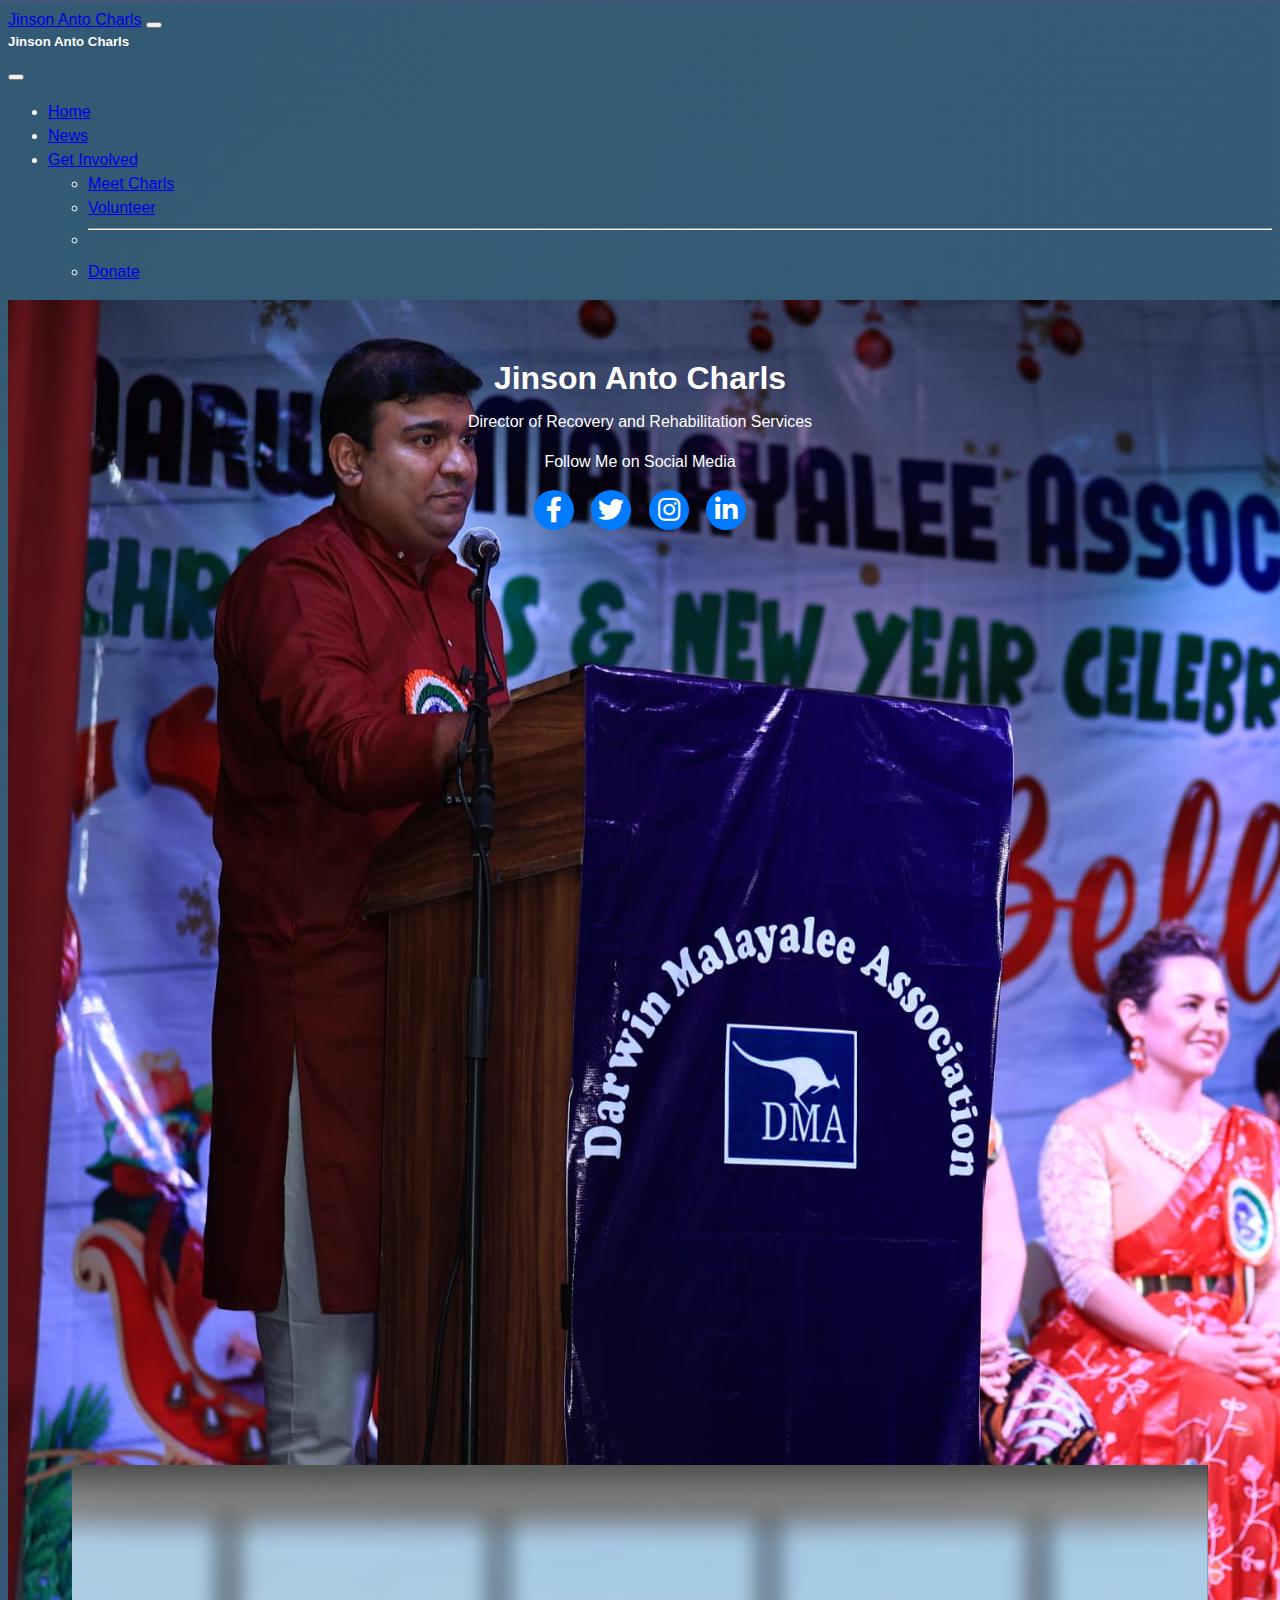
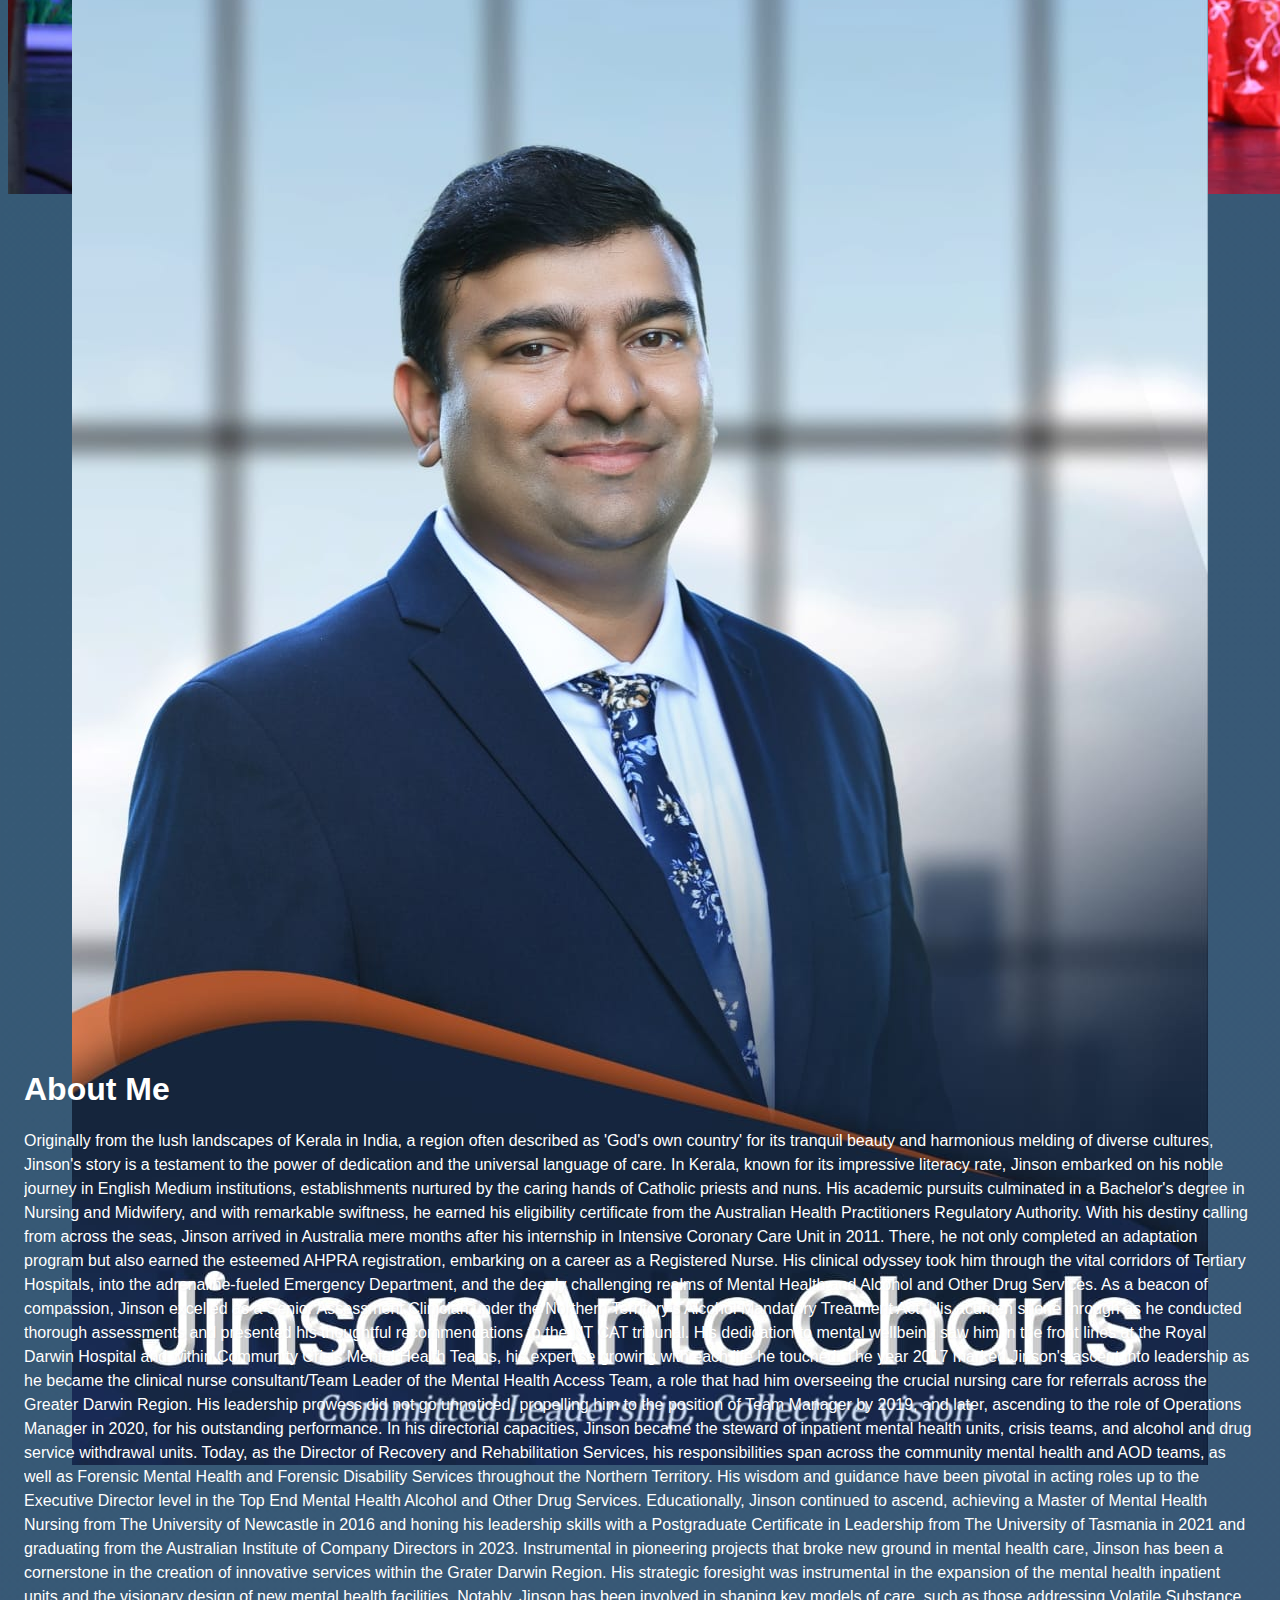
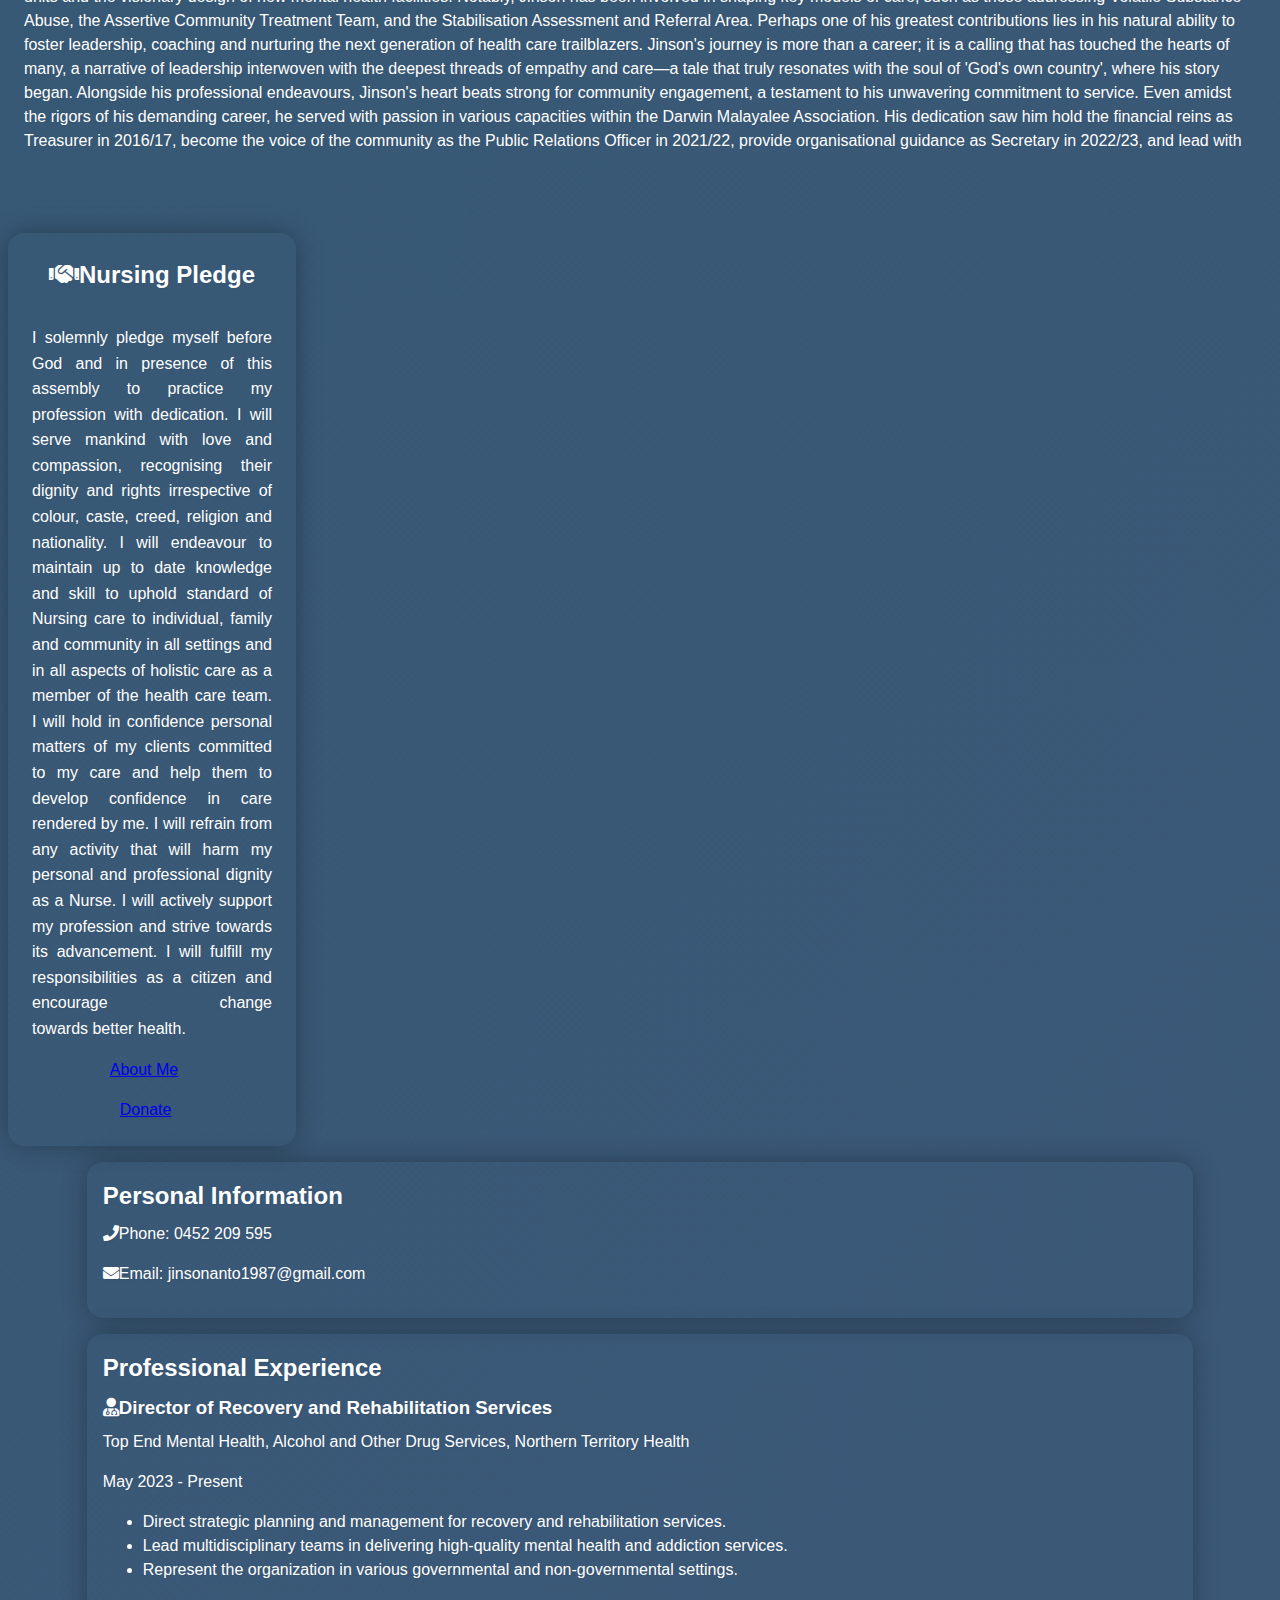
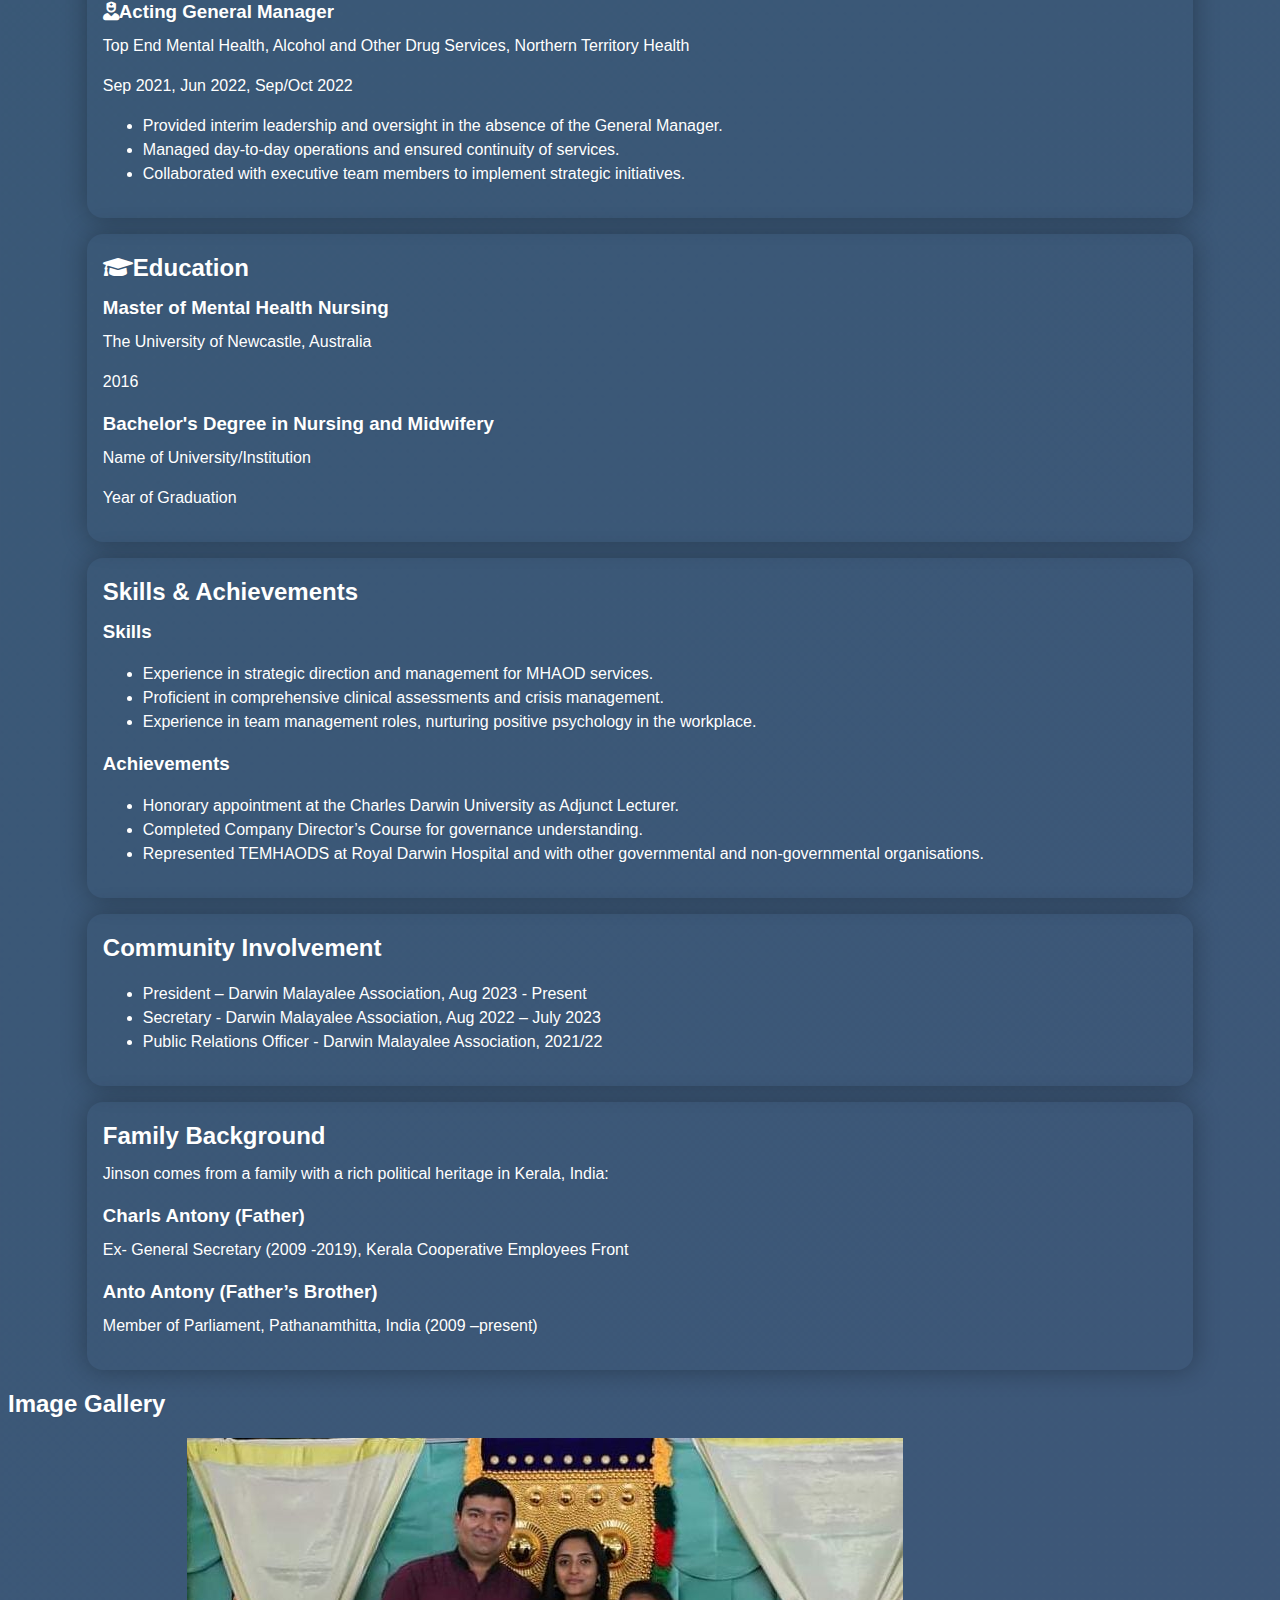
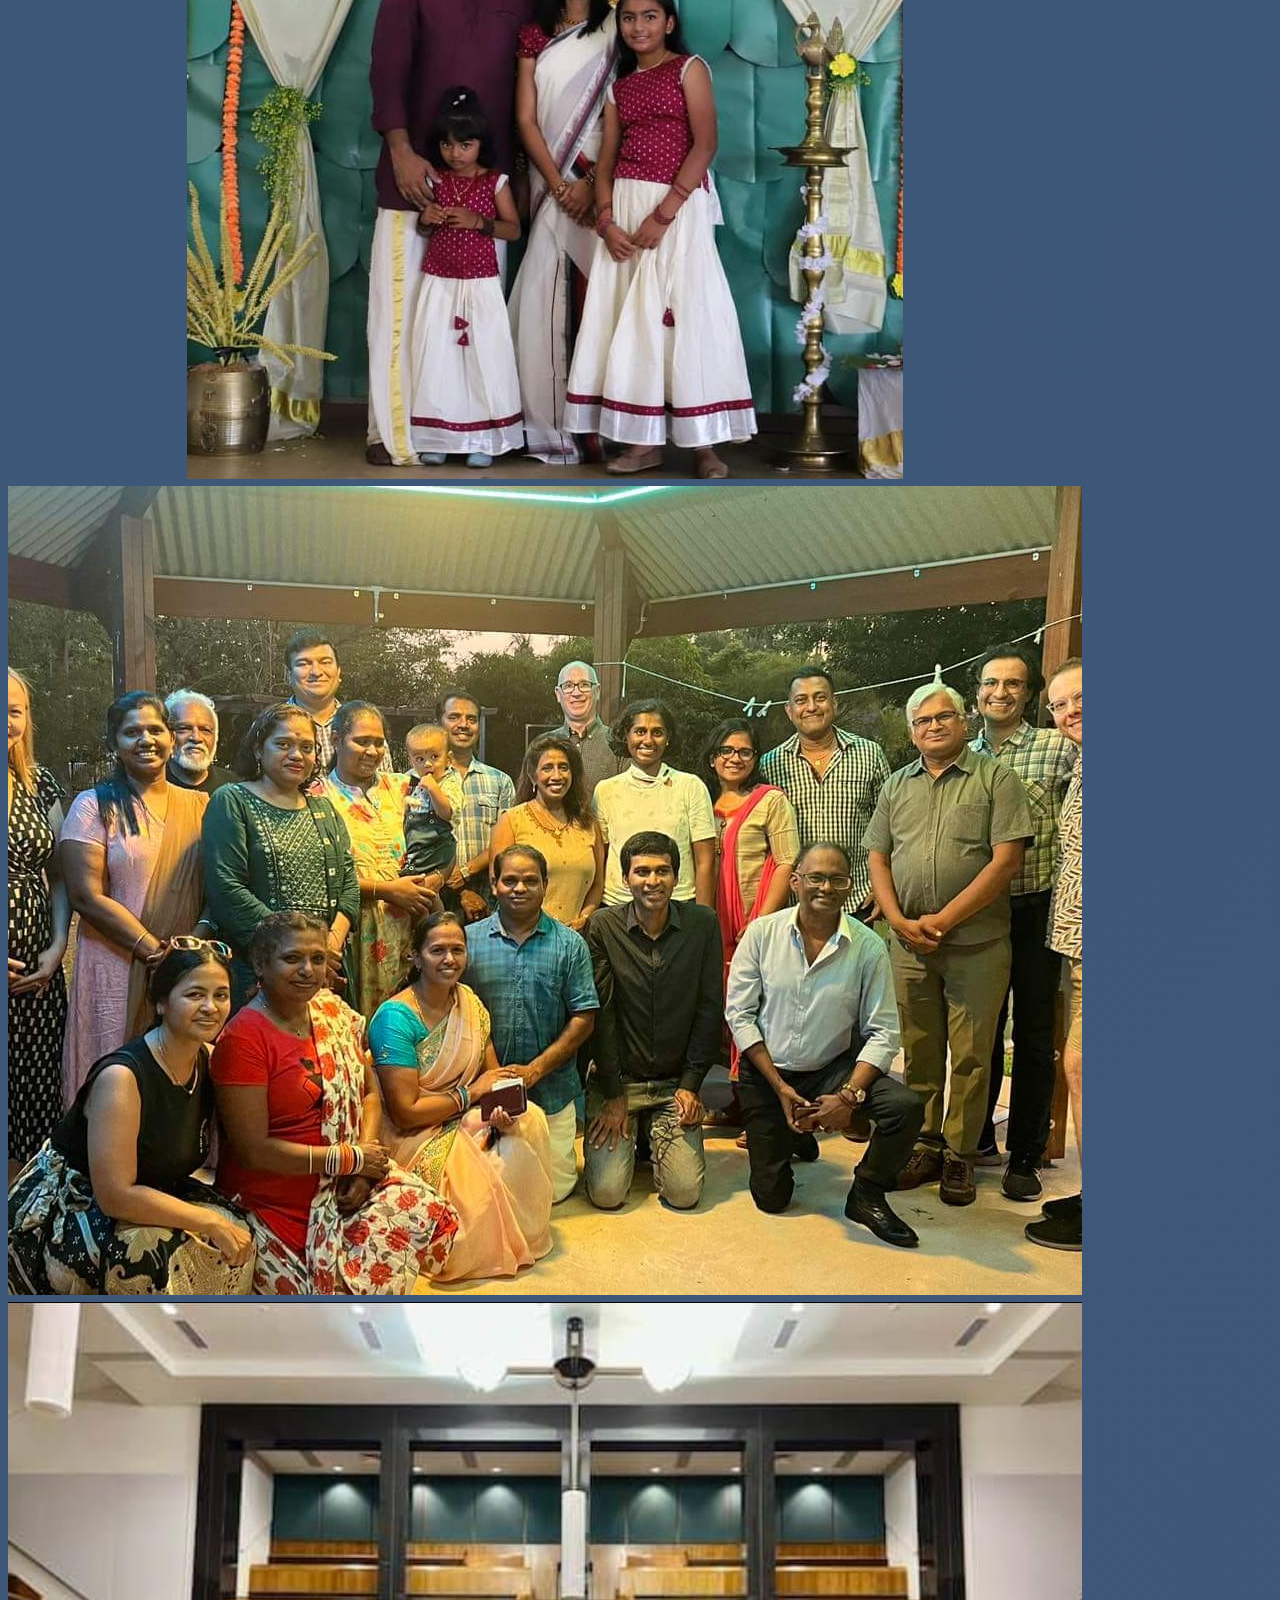
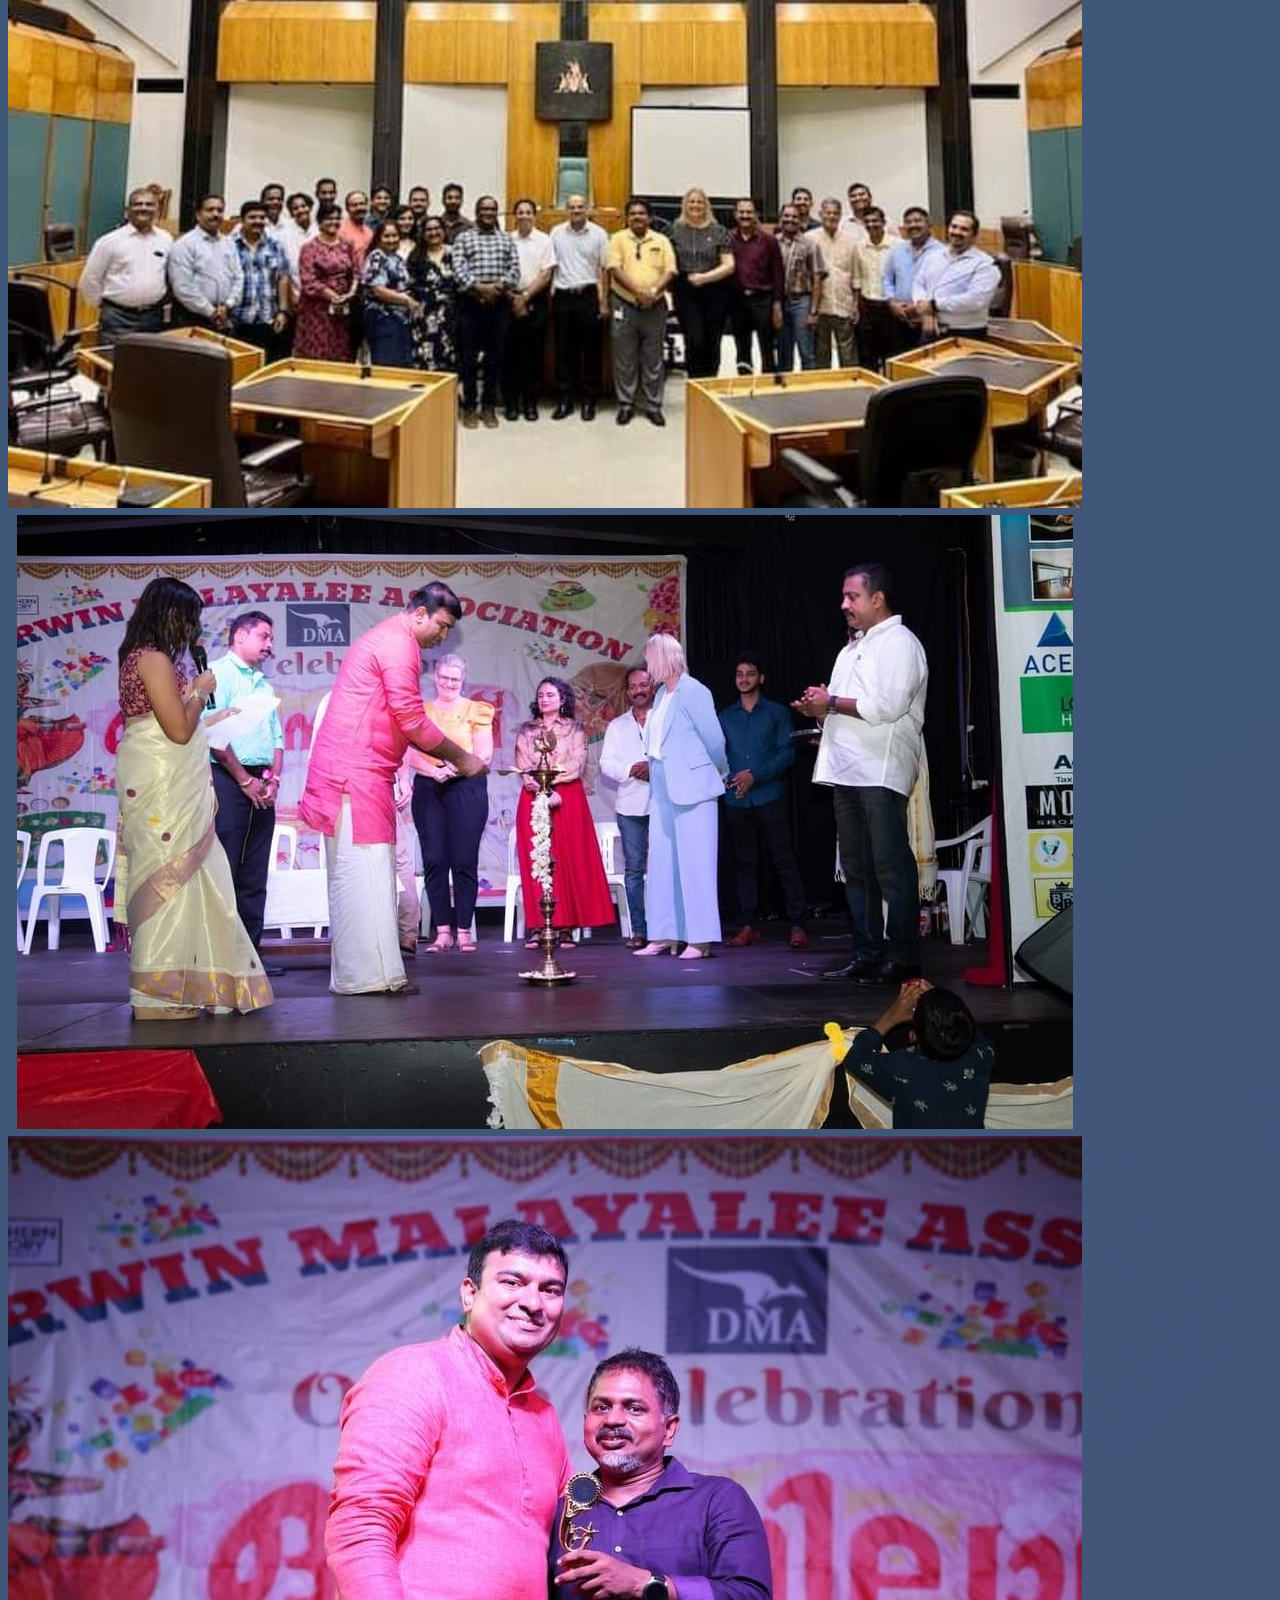
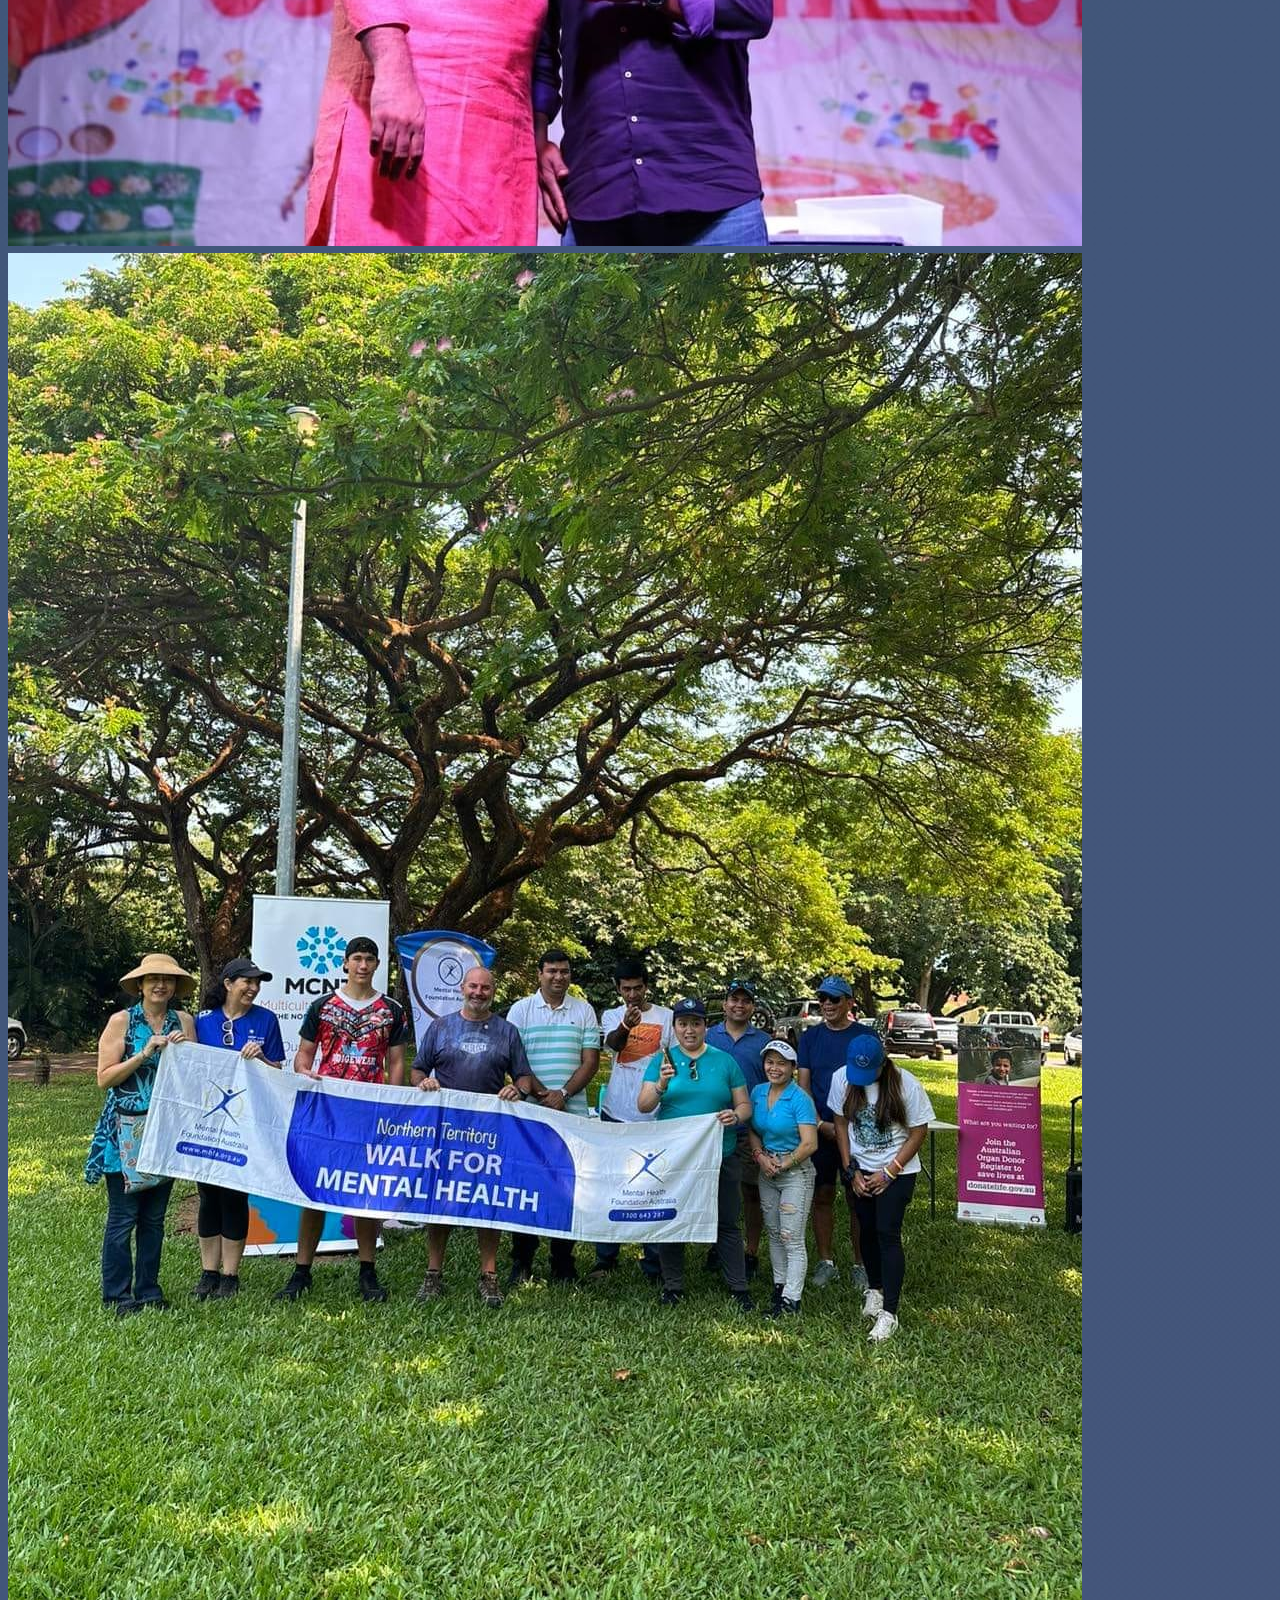
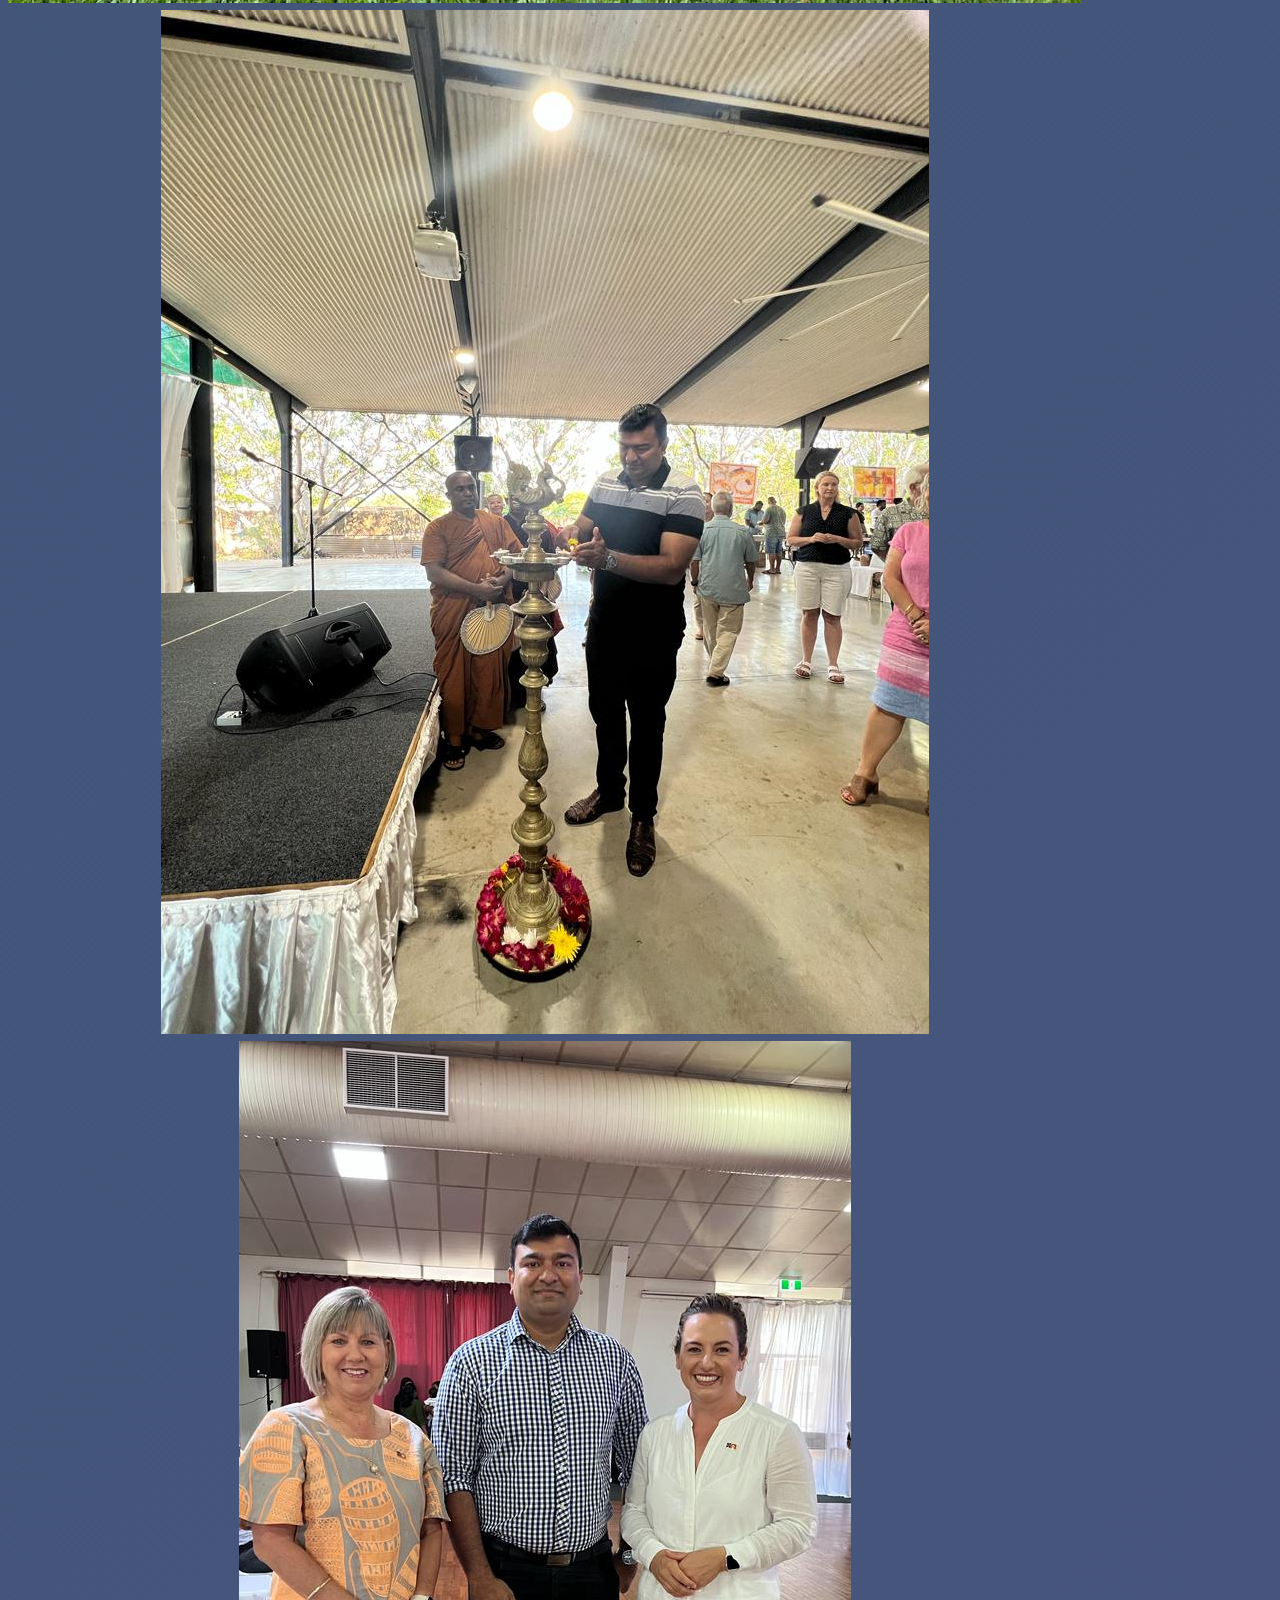
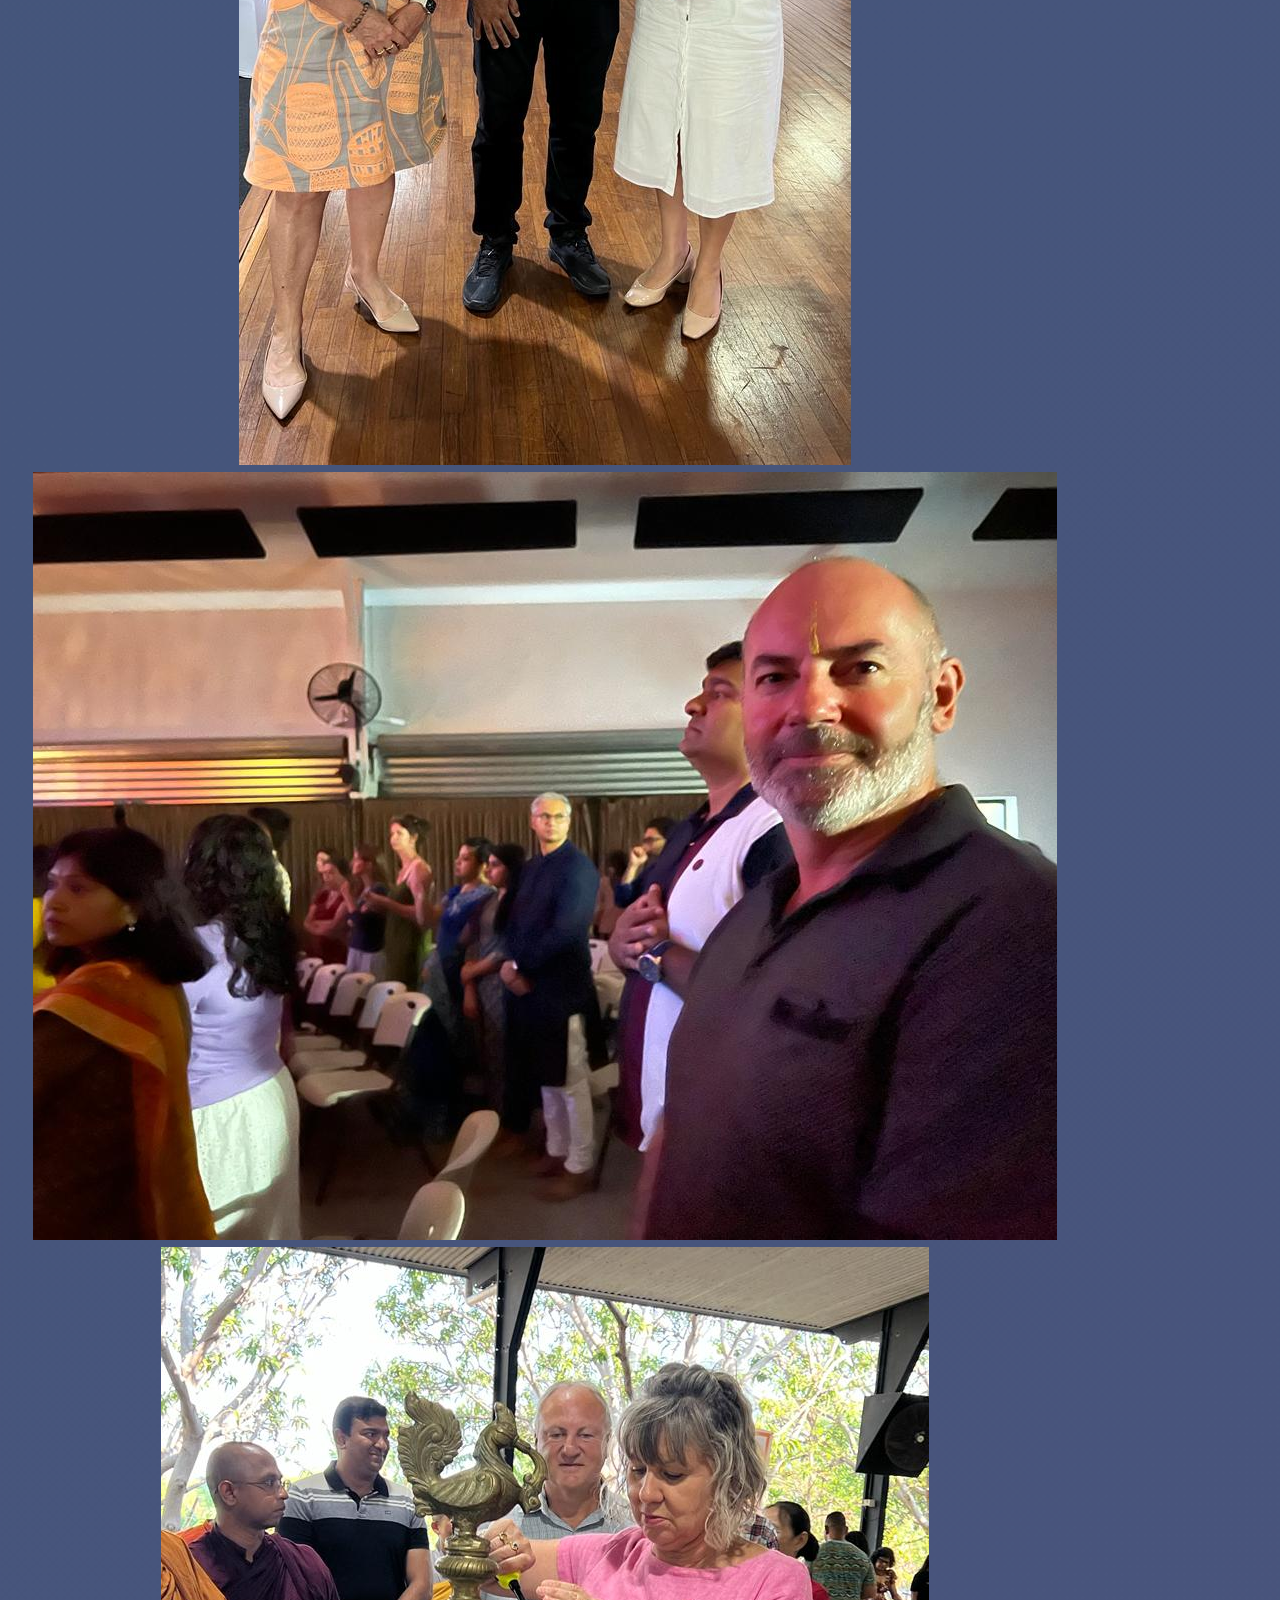
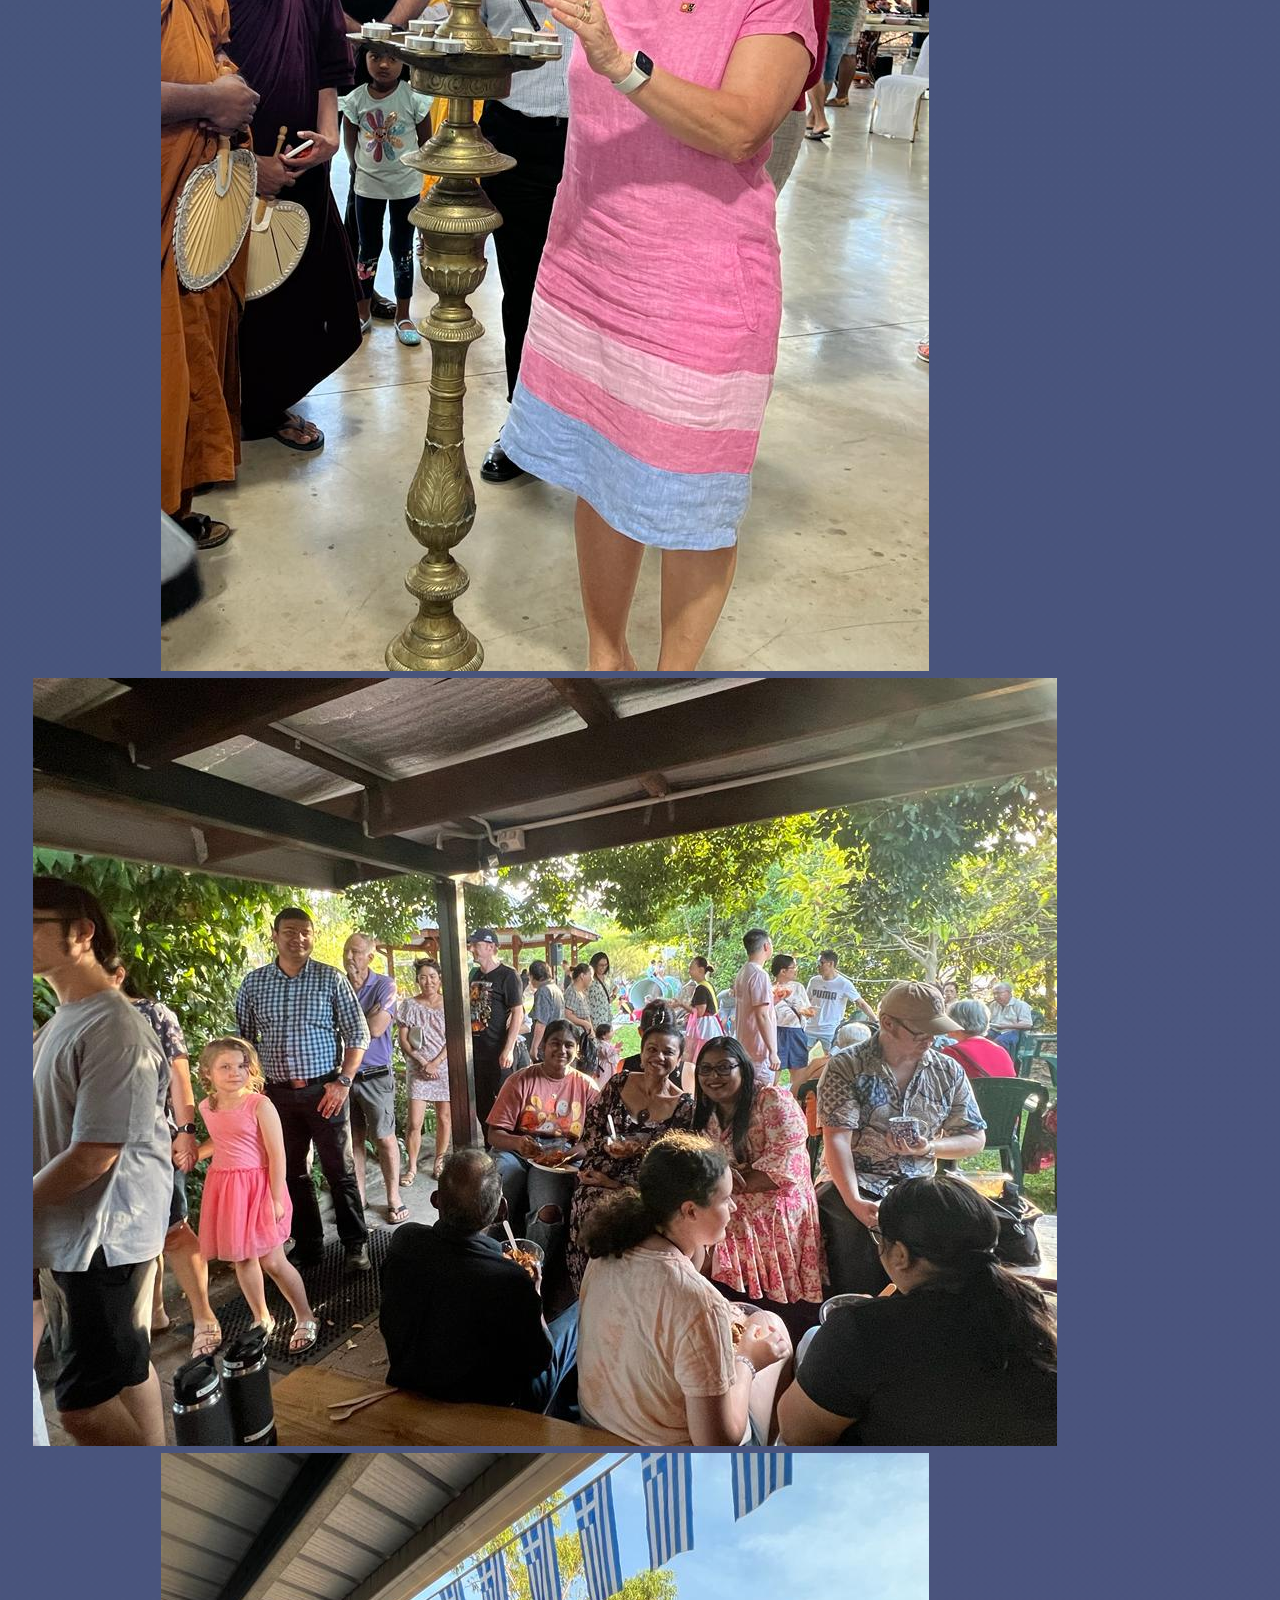
<file: myprofile.html>
<!DOCTYPE html>
<html lang="en">
<head>
  <meta charset="UTF-8">
  <meta name="viewport" content="width=device-width, initial-scale=1.0">
  <title>Jinson Anto Charls - Profile</title>
  <!-- Bootstrap 5 CSS -->
  <link href="https://cdn.jsdelivr.net/npm/bootstrap@5.3.2/dist/css/bootstrap.min.css" rel="stylesheet" integrity="sha384-T3c6CoIi6uLrA9TneNEoa7RxnatzjcDSCmG1MXxSR1GAsXEV/Dwwykc2MPK8M2HN" crossorigin="anonymous">
  <!-- Font Awesome 5 CSS -->
  <link href="https://cdnjs.cloudflare.com/ajax/libs/font-awesome/5.15.4/css/all.min.css" rel="stylesheet">
  <!-- Custom CSS -->
  <link rel="stylesheet" href="styles.css">
  <style>
    /* Add custom styles for background colors and gradients */
    body {
      background: linear-gradient(135deg, #335a74, #79478f);
      color: #fff;
    }
    /* Add your custom CSS styles here */
  </style>
</head>
<body>

    <!-- <header>
      <h1 class="text-center">Jinson Anto Charls</h1>
      <p class="text-center">Healthcare Professional | Community Leader | Aspiring Politician</p>
    </header> -->
   
   
   
    <nav class="navbar bg-body-tertiary fixed-top">
      <div class="container-fluid">
        <a class="navbar-brand" href="#">Jinson Anto Charls</a>
        <button class="navbar-toggler" type="button" data-bs-toggle="offcanvas" data-bs-target="#offcanvasNavbar" aria-controls="offcanvasNavbar" aria-label="Toggle navigation">
          <span class="navbar-toggler-icon"></span>
        </button>
        <div class="offcanvas offcanvas-end" tabindex="-1" id="offcanvasNavbar" aria-labelledby="offcanvasNavbarLabel">
          <div class="offcanvas-header">
            <h5 class="offcanvas-title" id="offcanvasNavbarLabel">Jinson Anto Charls</h5>
            <button type="button" class="btn-close" data-bs-dismiss="offcanvas" aria-label="Close"></button>
          </div>
          <div class="offcanvas-body">
            <ul class="navbar-nav justify-content-end flex-grow-1 pe-3">
              <li class="nav-item">
                <a class="nav-link active" aria-current="page" href="#">Home</a>
              </li>
              <li class="nav-item">
                <a class="nav-link" href="#">News</a>
              </li>
              <li class="nav-item dropdown">
                <a class="nav-link dropdown-toggle" href="#" role="button" data-bs-toggle="dropdown" aria-expanded="false">
                  Get Involved
                </a>
                <ul class="dropdown-menu">
                  <li><a class="dropdown-item" href="#">Meet Charls</a></li>
                  <li><a class="dropdown-item" href="#">Volunteer</a></li>
                  <li>
                    <hr class="dropdown-divider">
                  </li>
                  <li><a class="dropdown-item" href="#">Donate</a></li>
                </ul>
              </li>
            </ul>
            <!-- <form class="d-flex mt-3" role="search">
              <input class="form-control me-2" type="search" placeholder="Search" aria-label="Search">
              <button class="btn btn-outline-success" type="submit">Search</button>
            </form> -->
          </div>
        </div>
      </div>
    </nav>
    
    <!-- Background Image with Overlay -->
    <div>
      <img src="bg.jpeg" class="d-block w-100" alt="Image">
      <div class="image-overlay-1">
          <section class="social-media">
              <div class="container">
                  <div class="row">
                      <div class="col">
                          <h1>Jinson Anto Charls</h1>
                          <p>Director of Recovery and Rehabilitation Services</p>
                          <p class="text-center mb-4">Follow Me on Social Media</p>
                          <ul class="social-icons">
                              <li><a href="#" target="_blank" title="Facebook"><i
                                          class="fab fa-facebook-f"></i></a></li>
                              <li><a href="#" target="_blank" title="Twitter"><i class="fab fa-twitter"></i></a>
                              </li>
                              <li><a href="#" target="_blank" title="Instagram"><i
                                          class="fab fa-instagram"></i></a></li>
                              <li><a href="#" target="_blank" title="LinkedIn"><i
                                          class="fab fa-linkedin-in"></i></a></li>
                              <!-- Add more social media icons as needed -->
                          </ul>
                      </div>
                  </div>
              </div>
          </section>
      </div>
    </div>
<section id="about-me" class="about-section d-none">
  <div class="container">
    <div class="row">
     
      <div class="col-md-6">
        <div class="about-image">
          <img src="profile_pic.jpg" alt="About Me Image">
        </div>
      </div>
      <div class="col-md-6">
        <div class="about-text" >
          <h2 class="about-heading">About Me</h2>
          <p class="about-description">
            Originally from the lush landscapes of Kerala in India, a region often described as 'God's own country' for its tranquil beauty and harmonious melding of diverse cultures, Jinson's story is a testament to the power of dedication and the universal language of care. In Kerala, known for its impressive literacy rate, Jinson embarked on his noble journey in English Medium institutions, establishments nurtured by the caring hands of Catholic priests and nuns. His academic pursuits culminated in a Bachelor's degree in Nursing and Midwifery, and with remarkable swiftness, he earned his eligibility certificate from the Australian Health Practitioners Regulatory Authority.

            With his destiny calling from across the seas, Jinson arrived in Australia mere months after his internship in Intensive Coronary Care Unit in 2011. There, he not only completed an adaptation program but also earned the esteemed AHPRA registration, embarking on a career as a Registered Nurse. His clinical odyssey took him through the vital corridors of Tertiary Hospitals, into the adrenaline-fueled Emergency Department, and the deeply challenging realms of Mental Health and Alcohol and Other Drug Services.
            
            As a beacon of compassion, Jinson excelled as a Senior Assessment Clinician under the Northern Territory's Alcohol Mandatory Treatment Act. His acumen shone through as he conducted thorough assessments and presented his thoughtful recommendations to the NT CAT tribunal. His dedication to mental wellbeing saw him in the front lines at the Royal Darwin Hospital and within Community Crisis Mental Health Teams, his expertise growing with each life he touched.
            
            The year 2017 marked Jinson's ascent into leadership as he became the clinical nurse consultant/Team Leader of the Mental Health Access Team, a role that had him overseeing the crucial nursing care for referrals across the Greater Darwin Region. His leadership prowess did not go unnoticed, propelling him to the position of Team Manager by 2019, and later, ascending to the role of Operations Manager in 2020, for his outstanding performance.
            
            In his directorial capacities, Jinson became the steward of inpatient mental health units, crisis teams, and alcohol and drug service withdrawal units. Today, as the Director of Recovery and Rehabilitation Services, his responsibilities span across the community mental health and AOD teams, as well as Forensic Mental Health and Forensic Disability Services throughout the Northern Territory. His wisdom and guidance have been pivotal in acting roles up to the Executive Director level in the Top End Mental Health Alcohol and Other Drug Services.
            
            Educationally, Jinson continued to ascend, achieving a Master of Mental Health Nursing from The University of Newcastle in 2016 and honing his leadership skills with a Postgraduate Certificate in Leadership from The University of Tasmania in 2021 and graduating from the Australian Institute of Company Directors in 2023.
            
            Instrumental in pioneering projects that broke new ground in mental health care, Jinson has been a cornerstone in the creation of innovative services within the Grater Darwin Region. His strategic foresight was instrumental in the expansion of the mental health inpatient units and the visionary design of new mental health facilities.
            
            Notably, Jinson has been involved in shaping key models of care, such as those addressing Volatile Substance Abuse, the Assertive Community Treatment Team, and the Stabilisation Assessment and Referral Area. Perhaps one of his greatest contributions lies in his natural ability to foster leadership, coaching and nurturing the next generation of health care trailblazers.
            
            Jinson's journey is more than a career; it is a calling that has touched the hearts of many, a narrative of leadership interwoven with the deepest threads of empathy and care—a tale that truly resonates with the soul of 'God's own country', where his story began.
            
            Alongside his professional endeavours, Jinson's heart beats strong for community engagement, a testament to his unwavering commitment to service. Even amidst the rigors of his demanding career, he served with passion in various capacities within the Darwin Malayalee Association. His dedication saw him hold the financial reins as Treasurer in 2016/17, become the voice of the community as the Public Relations Officer in 2021/22, provide organisational guidance as Secretary in 2022/23, and lead with vision as President in 2023/24.
            
            Jinson's rich professional tapestry is matched by the warmth of his family life. He shares his journey with his wife Anu, a Clinical Nurse Consultant/Nurse Practitioner candidate at NT Health whose dedication mirrors his own. She is currently furthering her expertise by pursuing Nurse Practitioner studies at Charles Darwin University, balancing her academic pursuits with a full-time career. Their home is brightened by the laughter and dreams of their children, Aimie, a diligent Year 6 student, and Anna, who brings joy and curiosity from her transition year. Together, they create a family portrait that is underpinned by shared values of care, learning, and community spirit.
            
            Jinson's story is further enriched by his family's deeply rooted political heritage in Kerala, India. This background has imbued him with a sense of civic responsibility and a profound understanding of community service.
            
            His father, Charles Antony, has been a significant figure in Kerala's cooperative movement. As the former General Secretary (2009-2019) of the Kerala Cooperative Employees Front, Charles Antony led an organisation with a staggering 17,000 members. His influence extended to key governmental roles, including being appointed as a Director on the Cooperative Employees Welfare Board and the Cooperative Employees’ Pension Board by the Kerala State Government, positions he held with distinction from 2009 to 2019.
            
            Jinson's uncle, Anto Antony, further exemplifies the family's political legacy. A respected Member of the Indian Parliament since 2009, representing Pathanamthitta and its 1.2 million constituents, Anto Antony's contributions have been multifaceted. His tenure included serving as a member of the Indian Nursing Council, representing elected parliamentarians from 2009 to 2014. His international representation for India at the United Nations General Assembly in 2014 stands as a highlight of his global engagement. Domestically, he has been an active member of several key committees, including those on External Affairs, Energy, Transport, Tourism and Culture, and Government Assurances, reflecting his diverse interests and expertise in national affairs.
            
            This rich political tapestry in Jinson's family background not only underscores a legacy of service and leadership but also highlights a deep-seated commitment to social and community development, values that Jinson himself embodies in his professional and personal life.
                      </p>
        </div>
      </div>
    </div>
  </div>
</section>

  <div class="custom-card w-100 p-5 align-items-center justify-content-center d-none" style="width: 18rem;">
    <div class="custom-card-body">
      <h5 class="custom-card-title"><i class="fas fa-handshake custom-icon mr-3"></i>Nursing Pledge</h5>
     
      <p class="custom-card-text">
        I solemnly pledge myself before God and in presence of this assembly to practice my profession with dedication.
I will serve mankind with love and compassion, recognising their dignity and rights irrespective of colour, caste, creed, religion and nationality.


I will endeavour to maintain up to date knowledge and skill to uphold standard of Nursing care to individual, family and community in all settings and in all aspects of holistic care as a member of the health care team.

        I will hold in confidence personal matters of my clients committed to my care and help them to develop confidence in care rendered by me.
        
        
        I will refrain from any activity that will harm my personal and professional dignity as a Nurse.
        
        
        I will actively support my profession and strive towards its advancement.
        
        
        I will fulfill my responsibilities as a citizen and encourage change towards better health.</p>
        
  <div class="w-100 d-flex flex-row justify-content-center">
    <a href="#" class="btn btn-primary custom-btn">About Me</a>
    <a href="#" class="btn btn-secondary custom-btn ">Donate</a>
  </div>
            
          </div>
        </div>
        


 

        <div class="container py-5 d-none">
          <!-- Personal Information -->
          <section id="personal-info" class="mb-5">
            <h2 class="display-4 mb-4">Personal Information</h2>
            <div class="row">
              <div class="col-md-6">
                <p><i class="fas fa-phone me-2"></i>Phone: 0452 209 595</p>
              </div>
              <div class="col-md-6">
                <p><i class="fas fa-envelope me-2"></i>Email: jinsonanto1987@gmail.com</p>
              </div>
            </div>
          </section>
      
          <!-- Professional Experience -->
          <section id="professional-experience" class="mb-5">
            <h2 class="display-4 mb-4">Professional Experience</h2>
            <div class="row mb-4">
              <div class="col-md-12">
                <h3><i class="fas fa-user-md me-3"></i>Director of Recovery and Rehabilitation Services</h3>
                <p>Top End Mental Health, Alcohol and Other Drug Services, Northern Territory Health</p>
                <p>May 2023 - Present</p>
                <ul>
                  <li>Direct strategic planning and management for recovery and rehabilitation services.</li>
                  <li>Lead multidisciplinary teams in delivering high-quality mental health and addiction services.</li>
                  <li>Represent the organization in various governmental and non-governmental settings.</li>
                </ul>
              </div>
            </div>
            <div class="row mb-4">
              <div class="col-md-12">
                <h3><i class="fas fa-user-nurse me-3"></i>Acting General Manager</h3>
                <p>Top End Mental Health, Alcohol and Other Drug Services, Northern Territory Health</p>
                <p>Sep 2021, Jun 2022, Sep/Oct 2022</p>
                <ul>
                  <li>Provided interim leadership and oversight in the absence of the General Manager.</li>
                  <li>Managed day-to-day operations and ensured continuity of services.</li>
                  <li>Collaborated with executive team members to implement strategic initiatives.</li>
                </ul>
              </div>
            </div>
          </section>
      
          <!-- Education -->
          <section id="education" class="mb-5">
            <h2 class="display-4 mb-4"><i class="fas fa-graduation-cap me-3"></i>Education</h2>
            <div class="row mb-4">
              <div class="col-md-12">
                <h3>Master of Mental Health Nursing</h3>
                <p>The University of Newcastle, Australia</p>
                <p>2016</p>
              </div>
            </div>
            <div class="row mb-4">
              <div class="col-md-12">
                <h3>Bachelor's Degree in Nursing and Midwifery</h3>
                <p>Name of University/Institution</p>
                <p>Year of Graduation</p>
              </div>
            </div>
          </section>
      
          <!-- Skills & Achievements -->
          <section id="skills-achievements" class="mb-5">
            <h2 class="display-4 mb-4">Skills & Achievements</h2>
            <div class="row">
              <div class="col-md-6">
                <h3>Skills</h3>
                <ul>
                  <li>Experience in strategic direction and management for MHAOD services.</li>
                  <li>Proficient in comprehensive clinical assessments and crisis management.</li>
                  <li>Experience in team management roles, nurturing positive psychology in the workplace.</li>
                </ul>
              </div>
              <div class="col-md-6">
                <h3>Achievements</h3>
                <ul>
                  <li>Honorary appointment at the Charles Darwin University as Adjunct Lecturer.</li>
                  <li>Completed Company Director’s Course for governance understanding.</li>
                  <li>Represented TEMHAODS at Royal Darwin Hospital and with other governmental and non-governmental organisations.</li>
                </ul>
              </div>
            </div>
          </section>
      
          <!-- Community Involvement -->
          <section id="community-involvement" class="mb-5">
            <h2 class="display-4 mb-4">Community Involvement</h2>
            <ul>
              <li>President – Darwin Malayalee Association, Aug 2023 - Present</li>
              <li>Secretary - Darwin Malayalee Association, Aug 2022 – July 2023</li>
              <li>Public Relations Officer - Darwin Malayalee Association, 2021/22</li>
              <!-- Include other community involvement details as bullet points -->
            </ul>
          </section>
      
          <!-- Family Background -->
          <section id="family-background" class="mb-5">
            <h2 class="display-4 mb-4">Family Background</h2>
            <p>Jinson comes from a family with a rich political heritage in Kerala, India:</p>
            <h3>Charls Antony (Father)</h3>
            <p>Ex- General Secretary (2009 -2019), Kerala Cooperative Employees Front</p>
            <!-- Include details about father's political roles -->
            <h3>Anto Antony (Father’s Brother)</h3>
            <p>Member of Parliament, Pathanamthitta, India (2009 –present)</p>
            <!-- Include details about uncle's political roles -->
          </section>
        </div>
  
    
    <!-- Image Sections -->
    <div class="image-section mx-auto mt-3 mb-5">
      <h2>Image Gallery</h2>
      <div id="professional-carousel" class="carousel slide" data-ride="carousel">
        <div id="carousel-inner" class="carousel-inner">
          <!-- Carousel items will be dynamically added here -->
        </div>
        <a class="carousel-control-prev" href="#professional-carousel" role="button" data-slide="prev">
          <span class="carousel-control-prev-icon" aria-hidden="true"></span>
          <span class="sr-only">Previous</span>
        </a>
        <a class="carousel-control-next" href="#professional-carousel" role="button" data-slide="next">
          <span class="carousel-control-next-icon" aria-hidden="true"></span>
          <span class="sr-only">Next</span>
        </a>
      </div>
    </div>
    <footer class="footer mt-auto py-3 bg-light">
      <div class="container text-center">
        <span class="text-muted">© 2024 Your Company</span>
      </div>
    </footer>
    
  <script>
    const imageFileNames = [
    "IMG-20240122-WA0094.jpg",
    "IMG-20240122-WA0087.jpg",
    "IMG-20240122-WA0088.jpg",
    "IMG-20240122-WA0089.jpg",
    "IMG-20240122-WA0090.jpg",
    "IMG-20240122-WA0086.jpg",
    "IMG-20240122-WA0074.jpg",
    "IMG-20240122-WA0075.jpg",
    "IMG-20240122-WA0072.jpg",
    "IMG-20240122-WA0073.jpg",
    "IMG-20240122-WA0068.jpg",
    "IMG-20240122-WA0069.jpg",
    "IMG-20240122-WA0070.jpg",
    "IMG-20240122-WA0071.jpg",
    "IMG-20240122-WA0065.jpg",
    "IMG-20240122-WA0066.jpg",
    "IMG-20240122-WA0067.jpg",
    "IMG-20240122-WA0062.jpg",
    "IMG-20240122-WA0063.jpg",
    "IMG-20240122-WA0064.jpg",
    "IMG-20240122-WA0058.jpg",
    "IMG-20240122-WA0059.jpg",
    "IMG-20240122-WA0060.jpg",
    "IMG-20240122-WA0061.jpg",
    "IMG-20240122-WA0054.jpg",
    "IMG-20240122-WA0055.jpg",
    "IMG-20240122-WA0056.jpg",
    "IMG-20240122-WA0057.jpg",
    "IMG-20240122-WA0050.jpg",
    "IMG-20240122-WA0051.jpg",
    "IMG-20240122-WA0052.jpg",
    "IMG-20240122-WA0053.jpg",
    "IMG-20240122-WA0048.jpg",
    "IMG-20240122-WA0049.jpg",
    "IMG-20240122-WA0035.jpg",
    "IMG-20240122-WA0036.jpg",
    "IMG-20240122-WA0032.jpg",
    "IMG-20240122-WA0033.jpg",
    "IMG-20240122-WA0034.jpg",
    "IMG-20240122-WA0031.jpg",
    "IMG-20230924-WA0002.jpg",
    "IMG-20240122-WA0098.jpg",
    "IMG-20240122-WA0097.jpg",
    "IMG-20240122-WA0096.jpg",
    "IMG-20240122-WA0095.jpg",
    "IMG-20240122-WA0091.jpg",
    "IMG-20240122-WA0092.jpg",
    "IMG-20240122-WA0093.jpg"
];

// Function to generate carousel items
function generateCarouselItems() {
    const carouselInner = document.getElementById('carousel-inner');
    let carouselItems = '';

    imageFileNames.forEach((fileName, index) => {
        const active = index === 0 ? 'active' : '';
        const imageUrl = `${fileName}`; // Update the path as per your directory structure
        const carouselItem = `
            <div class="carousel-item ${active}">
                <img src="${imageUrl}" class="d-block" alt="Image ${index + 1}">
            </div>`;
        carouselItems += carouselItem;
    });

    carouselInner.innerHTML = carouselItems;
}

// Call the function to generate carousel items when the page loads
window.onload = generateCarouselItems;

 
    
    




  // Function to check if an element is in viewport
  function isInViewport (ele) {
  const { top, bottom } = ele.getBoundingClientRect();
  const vHeight = (window.innerHeight || document.documentElement.clientHeight);

  return (
    (top > 0 || bottom > 0) &&
    top < vHeight
  );
}

  // Function to handle scroll event
  function handleScroll() {
    console.log("triggered")
    var sections = document.querySelectorAll('.d-none');
    sections.forEach(function(section) {
      if (isInViewport(section)) {
        section.classList.add('fade-up');
        section.classList.remove('d-none');
      }
    });
  }

  // Add scroll event listener
  window.addEventListener('scroll', handleScroll);
  // Call handleScroll once on page load to check initial state
  handleScroll();





  </script>
  <script src="https://ajax.googleapis.com/ajax/libs/jquery/3.5.1/jquery.min.js"></script>
  <script src="https://cdnjs.cloudflare.com/ajax/libs/popper.js/1.16.0/umd/popper.min.js"></script>
  <script src="https://maxcdn.bootstrapcdn.com/bootstrap/4.5.2/js/bootstrap.min.js"></script>
  <script src="https://cdn.jsdelivr.net/npm/bootstrap@5.3.2/dist/js/bootstrap.bundle.min.js" integrity="sha384-C6RzsynM9kWDrMNeT87bh95OGNyZPhcTNXj1NW7RuBCsyN/o0jlpcV8Qyq46cDfL" crossorigin="anonymous"></script>

</body>
</html>


    <!-- <div class="carousel-item ${active}">
      <img src="${imageUrl}" class="d-block w-100" alt="Image ${index + 1}">
      <div class="image-overlay"><p>Professional Life</p></div>
  </div>  -->
   

    <!-- Include more image sections with carousels -->
</file>
<file: styles.css>
@import url('https://fonts.googleapis.com/css2?family=Roboto&display=swap');

body {
  background: linear-gradient(135deg, #335a74, #79478f);
  text-wrap: pretty;
  box-shadow: 0 30px 30px -20.4rem rgba(#4133B7, .25);
  color: #fff;
  font-family: Arial, Helvetica, sans-serif;
  text-shadow: 1px 1px 2px rgba(0, 0, 0, 0.05);
  -webkit-font-smoothing: antialiased; /* For smoother font rendering in WebKit browsers */
  -moz-osx-font-smoothing: grayscale; /* For smoother font rendering in macOS Firefox */
}
body {
  font-size: 1rem; /* Bootstrap's default font size */
  line-height: 1.5; /* Bootstrap's default line height */
}
::-webkit-scrollbar {
  display: none;
}
/* Adjust specific text elements */
h1, h2, h3, h4, h5, h6 {
  margin-top: 0;
  margin-bottom: 0.5rem;
}

p {
  margin-top: 0;
  margin-bottom: 1rem;
}
/* Custom CSS */
/* Apply styles for screens smaller than or equal to 768px */
@media (max-width: 768px) {
  body {
    font-size: 0.875rem; /* Adjust font size for smaller screens */
  }
  .image-section h2 {
    font-size: 1rem; /* Adjust font size for headings */
  }
}

/* Apply styles for screens between 769px and 992px */
@media (min-width: 769px) and (max-width: 992px) {
  body {
    font-size: 1rem; /* Default font size for medium screens */
  }
  .image-section h2 {
    font-size: 1.25rem; /* Adjust font size for headings */
  }
}

/* Apply styles for screens between 993px and 1200px */
@media (min-width: 993px) and (max-width: 1300px) {
  body {
    font-size: 1rem; /* Default font size for large screens */
  }
  .image-section h2 {
    font-size: 1.5rem; /* Adjust font size for headings */
  }
}

/* Apply styles for screens larger than or equal to 1201px */
@media (min-width: 1301px) {
  body {
    font-size: 1.25rem; /* Adjust font size for extra-large screens */
  }
  .image-section h2 {
    font-size: 1.75rem; /* Adjust font size for headings */
  }
}
.btn {
  display: flex;
  
  justify-content: center;
  align-items: center;
}

/* Custom animation for fade-up effect */
.fade-up {
  opacity: 1;
  transform: translateY(1.6rem);
  transition: opacity 0.8s ease, transform 0.8s ease;
}



section {
  padding: 1rem;
  margin: 1rem;
  border-radius: 0.5rem;
}

#introduction,
#personal-info,
#professional-experience,
#education,
#skills-achievements,
#achievements,
#community-involvement,
#family-background {
  margin-left: auto;
  margin-right: auto;
  width: 85%;
  border-radius: 16px;
  box-shadow: 0 30px 30px -20.4rem rgba(#4133B7, .25);
  color: white;
  box-shadow: 0 0 1.6rem rgba(0, 0, 0, 0.3);
}
.hidden{
  opacity: 0;
  filter: blur(5px);
  transition: all 1s;
  transform: translateX(-100);
}
.showw{
  opacity: 1;
  filter: blur(0);
  transition: all 1s;
  transform: translateX(0);
}


/* Additional styles for images */
.image-section {
  width: 85%;
  text-align: center;
  position: relative;
  overflow: hidden;
  border-radius: 0.5rem;
}

.image-section h2 {
  margin-bottom: 1rem;
}


.image-overlay-1,
.image-overlay {
  position: absolute;
  top: 0;
  left: 0;
 
  width: 100%;
  height: 100%;
  color: white;
  text-align: center;
  display: flex;
  align-items: center;
  justify-content: center;
}

.image-overlay-1 {
  opacity: 1;
}

.image-overlay {
  background: rgba(0, 0, 0, 0.7);
  opacity: 0;
}

.image-section:hover .image-overlay {
  opacity: 1;
}

/* Additional icons */
.card-title i,
.card-text i {
  margin-right: 0.25rem;
}

/* Additional styling for list items */
.card ul li {
  padding-left: 1rem;
  position: relative;
}

/* Styling for carousel control buttons */





/* Additional card styles */
.card {
  animation: fadeInAnimation 1s ease forwards;
  opacity: 0;
  color: #34495e !important;
}
.fade-in {
  animation: fadeInAnimation 2s ease-in-out forwards;
  opacity: 0;
}
@keyframes fadeInAnimation {
  from {
    opacity: 0;
  }
  to {
    opacity: 1;
  }
}
.custom-card-container {
  display: flex;
  justify-content: center;
  align-items: center;
}

.custom-card {
  width: 100%;
  max-width: 85%; /* Adjust as needed */
  border-radius: 1rem;
  transition: transform 0.3s ease;
  box-shadow: 0 0 1.6rem rgba(0, 0, 0, 0.3);
}

.custom-card:hover {
  transform: translateY(-0.4rem);
}

.custom-card-body {
  
  border-radius: 16px;
  box-shadow: 0 30px 30px -20.4rem rgba(#4133B7, .25);
  color: white;
  border-radius: 1rem;
  padding: 1.5rem;
}

.custom-card-title {
  color: #fff;
  text-align: center;
  font-size: 1.5rem;
  margin-bottom: 2rem;
}

.custom-card-text {
  color: #fff;
  text-align: justify;
  line-height: 1.6;
}

.custom-card-text p {
  margin-bottom: 1rem;
}



.custom-btn {
  margin-top: 1rem;
  align-self: center;
}

.custom-btn:nth-last-child(2) {
  margin-right: 1rem;
}


.custom-btn {
  transition: transform 0.3s ease;
}

.custom-btn:hover {
  color: #000;
  transform: scale(1.05);
}

/* Styling for the About Me section */
.about-section {
  padding: 3rem 0;
}

.about-heading {
  font-size: 2rem;
  color: #fff;
  margin-bottom: 1rem;
  animation: fadeInDown 1s ease;
}

.about-description {
  font-size: 1rem;
  color: #fff;
  max-height: 39rem;
  overflow-y: auto;
  animation: slideInRight 1s ease;
}

.about-image {
  display: flex;
  align-items: center;
  justify-content: center;
  max-height: 50rem;
  width: 100%;
}

.about-image img {
  width: 100%;
  padding: 3rem;
  height: auto;
  border-radius: 0.5rem;
  animation: slideInLeft 1s ease;
}

.about-description::-webkit-scrollbar {
  display: none;
}

/* Define the fadeIn animation */
@keyframes fadeIn {
  from {
    opacity: 0;
  }
  to {
    opacity: 1;
  }
}

/* Apply the fadeIn animation to elements with the fadeIn class */
.fadeIn {
  animation-name: fadeIn;
  animation-duration: 1s;
  animation-fill-mode: forwards;
}

/* Hide elements initially */
.hidden {
  opacity: 0;
  visibility: hidden;
}

.footer {
  background-color: #0b7ff2;
  padding: 1.6rem 0;
  text-align: center;
}

.social-media {
  padding: 50px 0;
}

.social-media .social-icons {
  list-style: none;
  padding: 0;
  text-align: center;
}

.social-media .social-icons li {
  display: inline-block;
  margin-right: 0.8rem;
}

.social-media .social-icons li:last-child {
  margin-right: 0;
}

.social-media .social-icons li a {
  display: block;
  width: 2.5rem;
  height: 2.5rem;
  line-height: 2.5rem;
  background-color: #007bff;
  color: #fff;
  border-radius: 50%;
  font-size: 1.6rem;
  transition: background-color 0.3s;
}

.social-media .social-icons li a:hover {
  background-color: #0056b3;
  text-decoration: none;
}

.row-flex {
  display: flex;
  flex-wrap: wrap;
  padding: 0 4px;
}
.image-section h2 {
  display: flex;
  justify-content: space-between;
  align-items: center;
}

/* Create two equal columns that sits next to each other */
.column {
  flex: 50%;
  padding: 0 4px;
}

.column img {
  
  vertical-align: middle;
}
  /* Custom CSS for education cards */
.education-card {
  border: 1px solid #d0cccc;
  border-radius: 0.8rem; /* Rounded corners */
  box-shadow: 0 0 0.8rem rgba(0, 0, 0, 0.1); /* Shadow effect */
  transition: transform 0.3s ease; /* Smooth transition on hover */
}


.education-card .card-body {
  padding: 1.6rem; /* Add padding inside the card */
}

.education-card h3 {
  color: #ccd6e0; /* Title color */
  font-size: 1.2rem; /* Title font size */
  margin-bottom: 0.8rem; /* Bottom margin for separation */
}

.education-card p {
  color: #bcb9b9; /* Text color */
  font-size: 1rem; /* Text font size */
  margin-bottom: 0; /* Remove default bottom margin */
}
.experience-card {
  border: 1px solid #d0cccc; /* Background color of the card */
  border-radius: 0.8rem; /* Rounded corners */
  box-shadow: 0 0 0.8rem rgba(0, 0, 0, 0.1); /* Shadow effect */
  padding: 1.2rem; /* Add padding inside the card */
}

.experience-card h3 {
  color: #ccd6e0; /* Title color */
  font-size: 1.5rem; /* Title font size */
  margin-bottom: 0.8rem; /* Bottom margin for separation */
}

.experience-card p {
  color: #bcb9b9; /* Text color */
  font-size: 1.1rem; /* Text font size */
  margin-bottom: 0.4rem; /* Bottom margin for separation */
}

.experience-card ul {
  
           
            color: #f2f5ef;
}
@media (min-width: 768px) {
  /* Apply margin-left: 1.6rem; only at md breakpoint */
  .experience-card ul {
    list-style-type: disc;
      margin-left: 1.6rem;
  }
}

.experience-card ul li {
  color: #cbc5c5; /* Text color for list items */
  margin-bottom: 0.4rem; /* Bottom margin for separation */
}
.custom-image-container {
  position: relative;
  min-height: 30rem;
  width: 100%;
}

.custom-image-overlay {
  position: absolute;
  top: 0;
  left: 0;
  width: 100%;
  height: 100%;
  color: white;
  text-align: center;
  display: flex;
  align-items: center;
  justify-content: center;
  background-color: rgba(0, 0, 0, 0.7); /* Semi-transparent background */
}

.custom-image-overlay .custom-social-media {
  padding: 1.6rem; /* Add padding to the social media section */
}

.custom-image-overlay h1,
.custom-image-overlay p
 {
  color: white; /* Text color */
}

.custom-social-icons li {
  display: inline-block;
  margin-right: 0.8rem;
}

.custom-social-icons li:last-child {
  margin-right: 0;
}

.custom-social-icons li a {
  display: block;
  width: 2.5rem;
  height: 2.5rem;
  line-height: 2.5rem;
  color: #fff;
  border-radius: 50%;
  font-size: 1.6rem;
  transition: background-color 0.3s;
}
.btn-custom {
  border-radius: 30px; /* Adjust border radius as needed */
  padding: 0.8rem 1.6rem; /* Adjust padding as needed */
  font-size: 16px; /* Adjust font size as needed */
  transition: all 0.3s ease;
  box-shadow: 0px 4px 6px rgba(0, 0, 0, 0.1); /* Add box shadow */
}
.btn-custom:hover {
  border-color: rgba(0, 0, 0, 0.05); /* Semi-transparent background on hover */
  box-shadow: 0px 6px 8px rgba(0, 0, 0, 0.2); /* Adjust box shadow on hover */
}

.custom-social-icons li a:hover {
  background-color: #0056b3;
  text-decoration: none;
}

.custom-btn {
  margin-top: 1rem;
  margin-right: 0.8rem;
}
</file>
